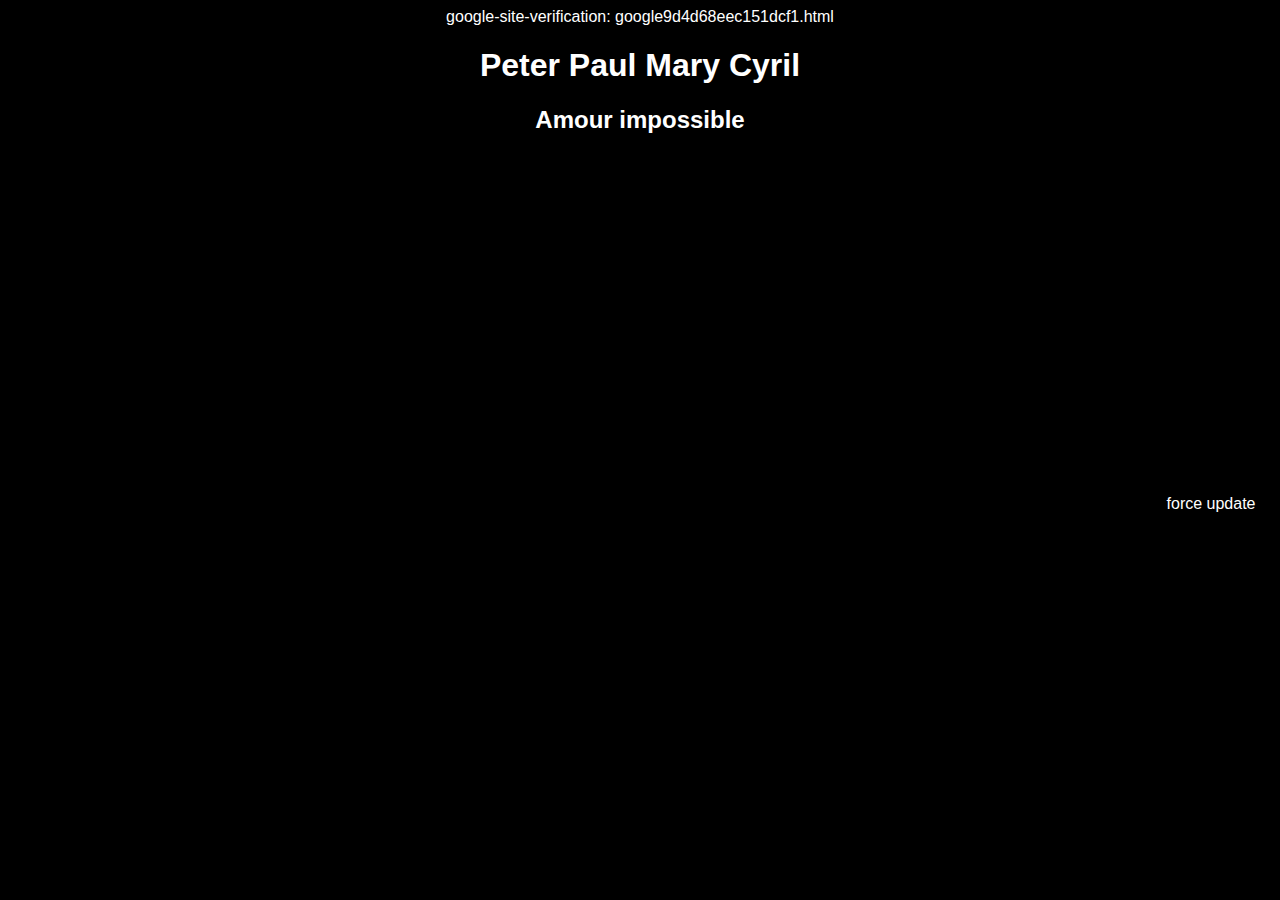
<file: Index.html>
<!DOCTYPE html>
<html lang="fr">
<head>google-site-verification: google9d4d68eec151dcf1.html
<meta charset="UTF-8" />
<meta name="viewport" content="width=device-width, initial-scale=1" />
<title>Peter Paul Mary Cyril</title>
<style>
  body { background:#000; color:#fff; font-family:Arial,sans-serif; text-align:center; }
  iframe { width:90%; height:315px; margin:20px 0; }
</style>
</head>
<body>
<h1>Peter Paul Mary Cyril</h1>
<h2>Amour impossible</h2>
<iframe src="https://www.youtube.com/embed/G7d69SjBlT0" frameborder="0" allowfullscreen></iframe>
</body>
</html>
force update
</file>
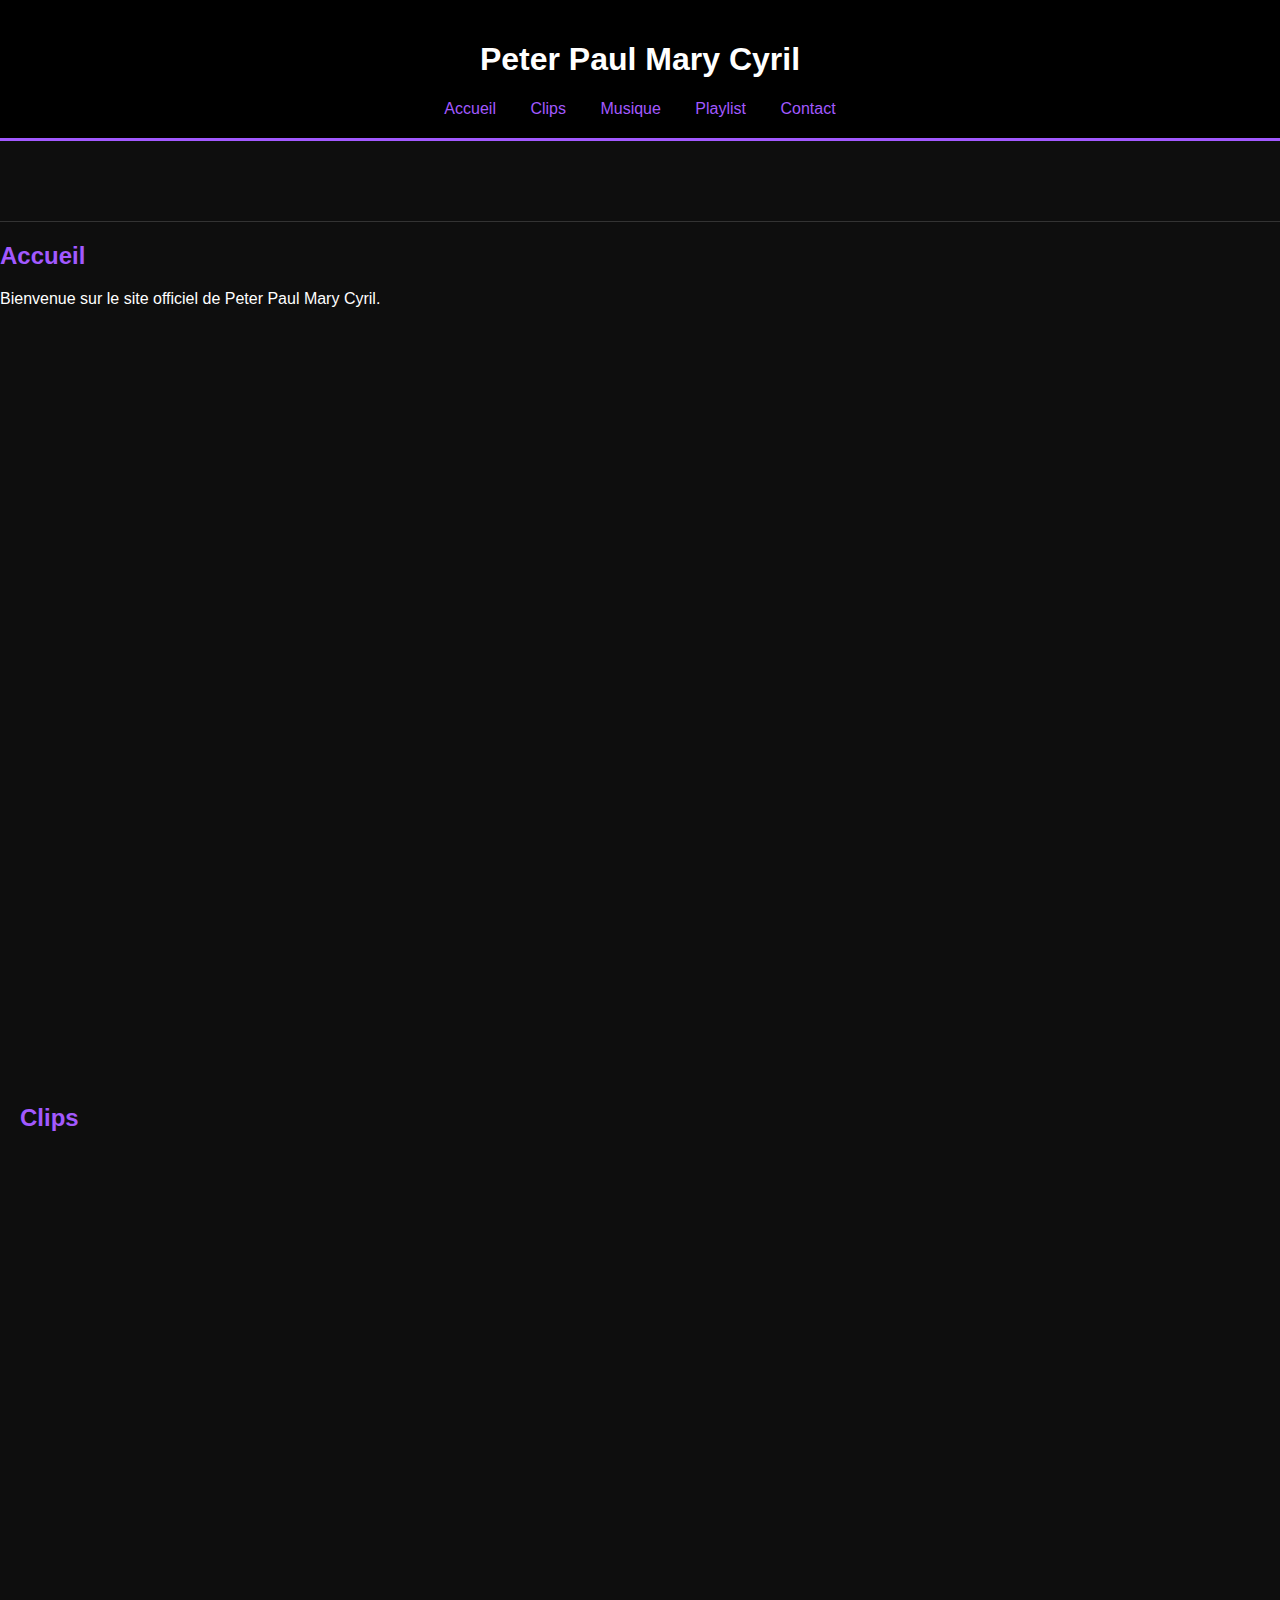
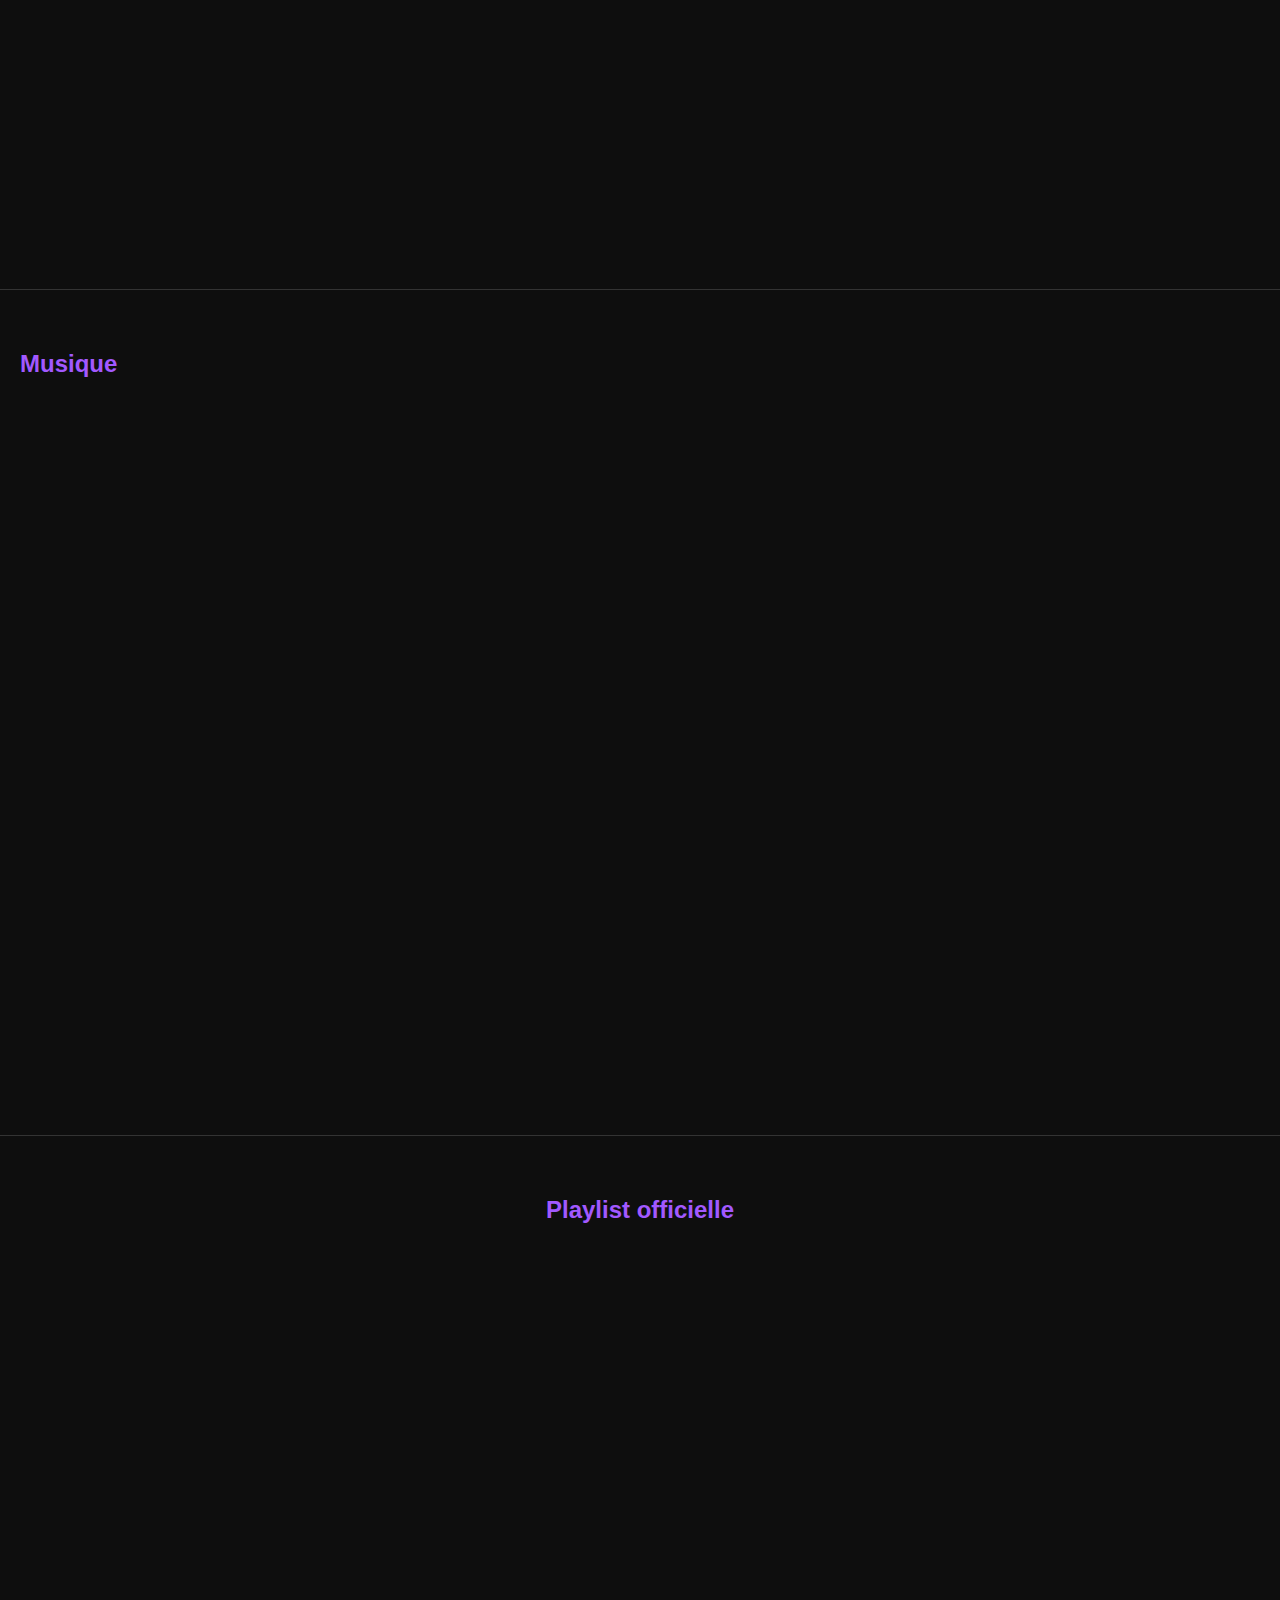
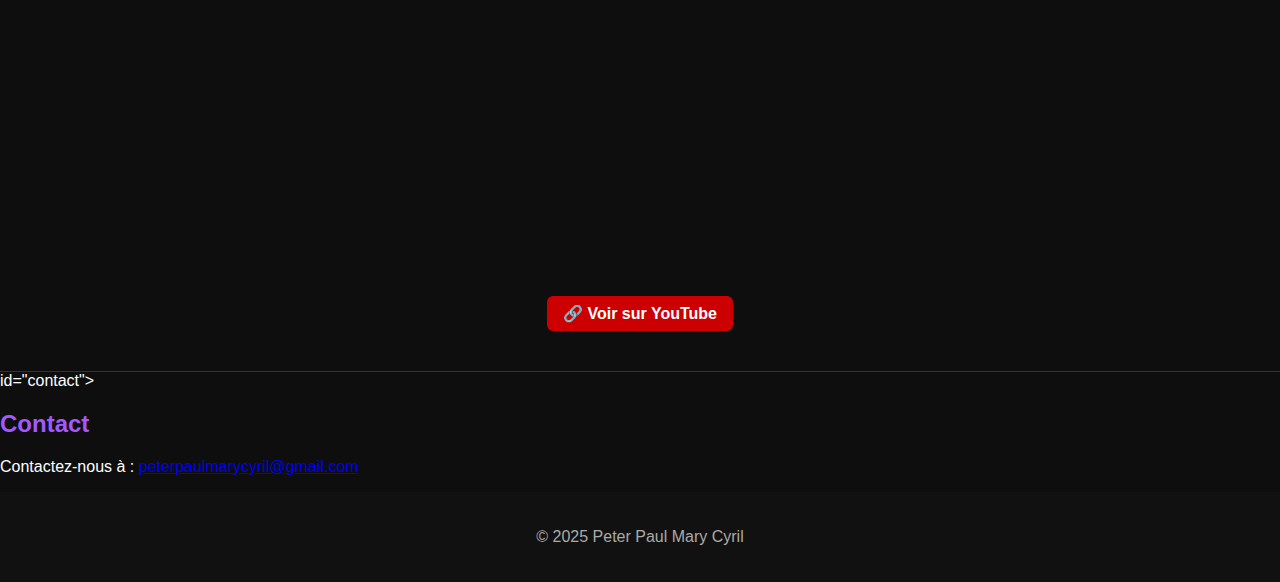
<file: index.html>
<!DOCTYPE html>
<html lang="fr">
<head>
    <!-- Google site verification -->
    <meta name="google-site-verification" content="TON_CODE_ICI" />
  <meta charset="UTF-8" />
  <meta name="viewport" content="width=device-width, initial-scale=1" />
  <title>Peter Paul Mary Cyril</title>
  <link rel="stylesheet" href="style.css" />
</head>
<body>
  <header>
    <h1>Peter Paul Mary Cyril</h1>
    <nav>
     <a href="#accueil" onclick="event.preventDefault(); document.getElementById('accueil').scrollIntoView({ behavior: 'smooth' });">Accueil</a>

      <a href="#clips">Clips</a>
      <a href="#musique">Musique</a>
      <a href="#Playlist">Playlist</a>
      <a href="#contact">Contact</a>
    </nav>
  </header>

  <section <section id="accueil">
  <!-- contenu -->
</section>

    <h2>Accueil</h2>
    <p>Bienvenue sur le site officiel de Peter Paul Mary Cyril.</p>
    <div class="video-container">
      <iframe src="https://www.youtube.com/embed/G7d69SjBlT0" frameborder="0" allowfullscreen></iframe>
    </div>
  </section>

  <section id="clips">
    <h2>Clips</h2>
    <div class="video-container">
      <iframe src="https://www.youtube.com/embed/552jSVgbC44" frameborder="0" allowfullscreen></iframe>
    </div>
  </section>

  <section id="musique">
    <h2>Musique</h2>
    <div class="video-container">
      <iframe src="https://youtube.com/embed/96izErC7r1c" frameborder="0" allowfullscreen></iframe>
    </div>
  </section>

  <section id="playlist">
<h2 style="text-align: center;">Playlist officielle </h2>
<div style="display: flex; flex-direction: column; align-items: center;">
  <iframe 
    style="max-width: 100%; width: 90vw; height: 50vw; border: none;"
    src="https://www.youtube.com/embed/videoseries?list=PLlwDs-gjias6tX5Af6TIT8cpBZqr_eNlA"
    title="Peter Paul Mary Cyril - Playlist "
    allow="accelerometer; autoplay; clipboard-write; encrypted-media; gyroscope; picture-in-picture"
    allowfullscreen>
  </iframe>
  <a 
    href="https://www.youtube.com/embed/videoseries?list=PLlwDs-gjias6tX5Af6TIT8cpBZqr_eNlA" 
    target="_blank"
    style="margin-top: 12px; text-decoration: none; color: white; background-color: #cc0000; padding: 8px 16px; border-radius: 6px; font-weight: bold;"
  >
    🔗 Voir sur YouTube
  </a>
</div>
  </section>
</iframe>
  </section> id="contact">
    <h2>Contact</h2>
    <p>Contactez-nous à : <a href="mailto:peterpaulmarycyril@gmail.com">peterpaulmarycyril@gmail.com</a></p>
 </div>
 </section>

  <footer>
    <p>© 2025 Peter Paul Mary Cyril</p>
  </footer>
</body>
</html>
</file>
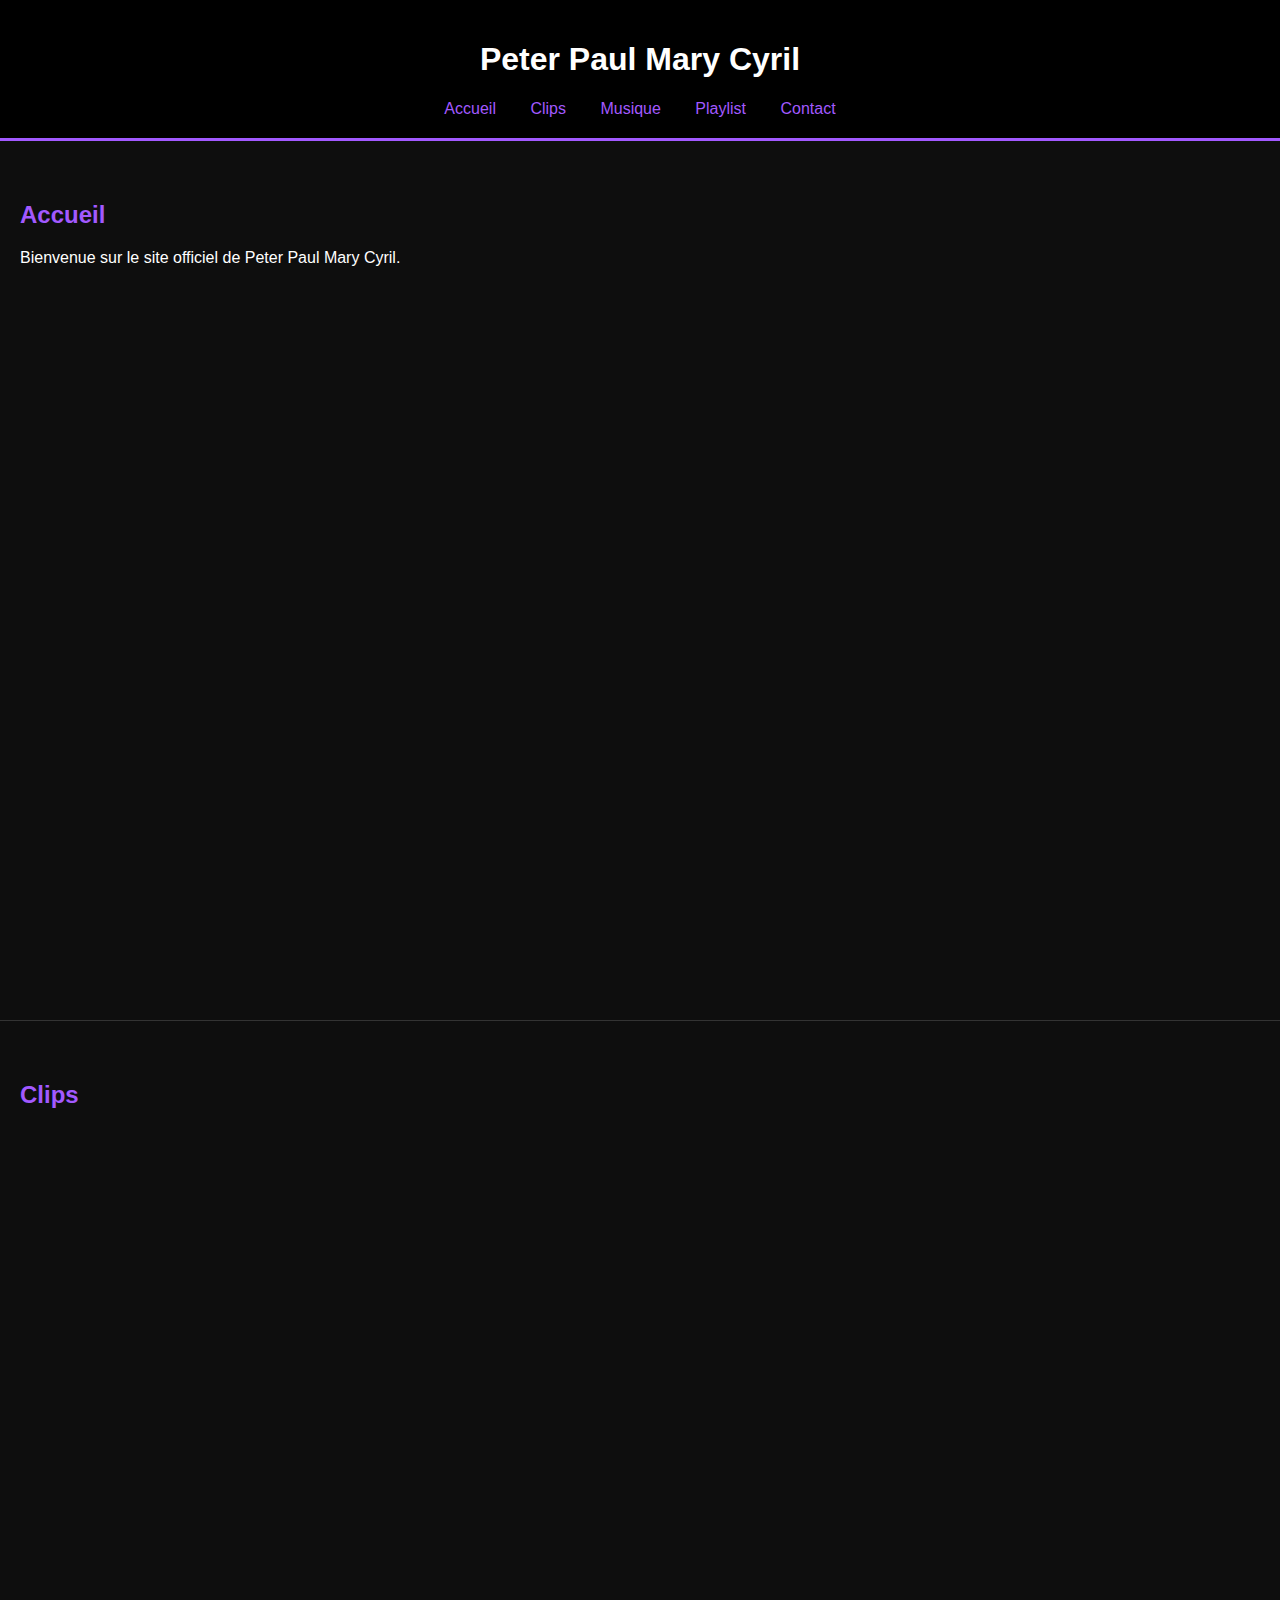
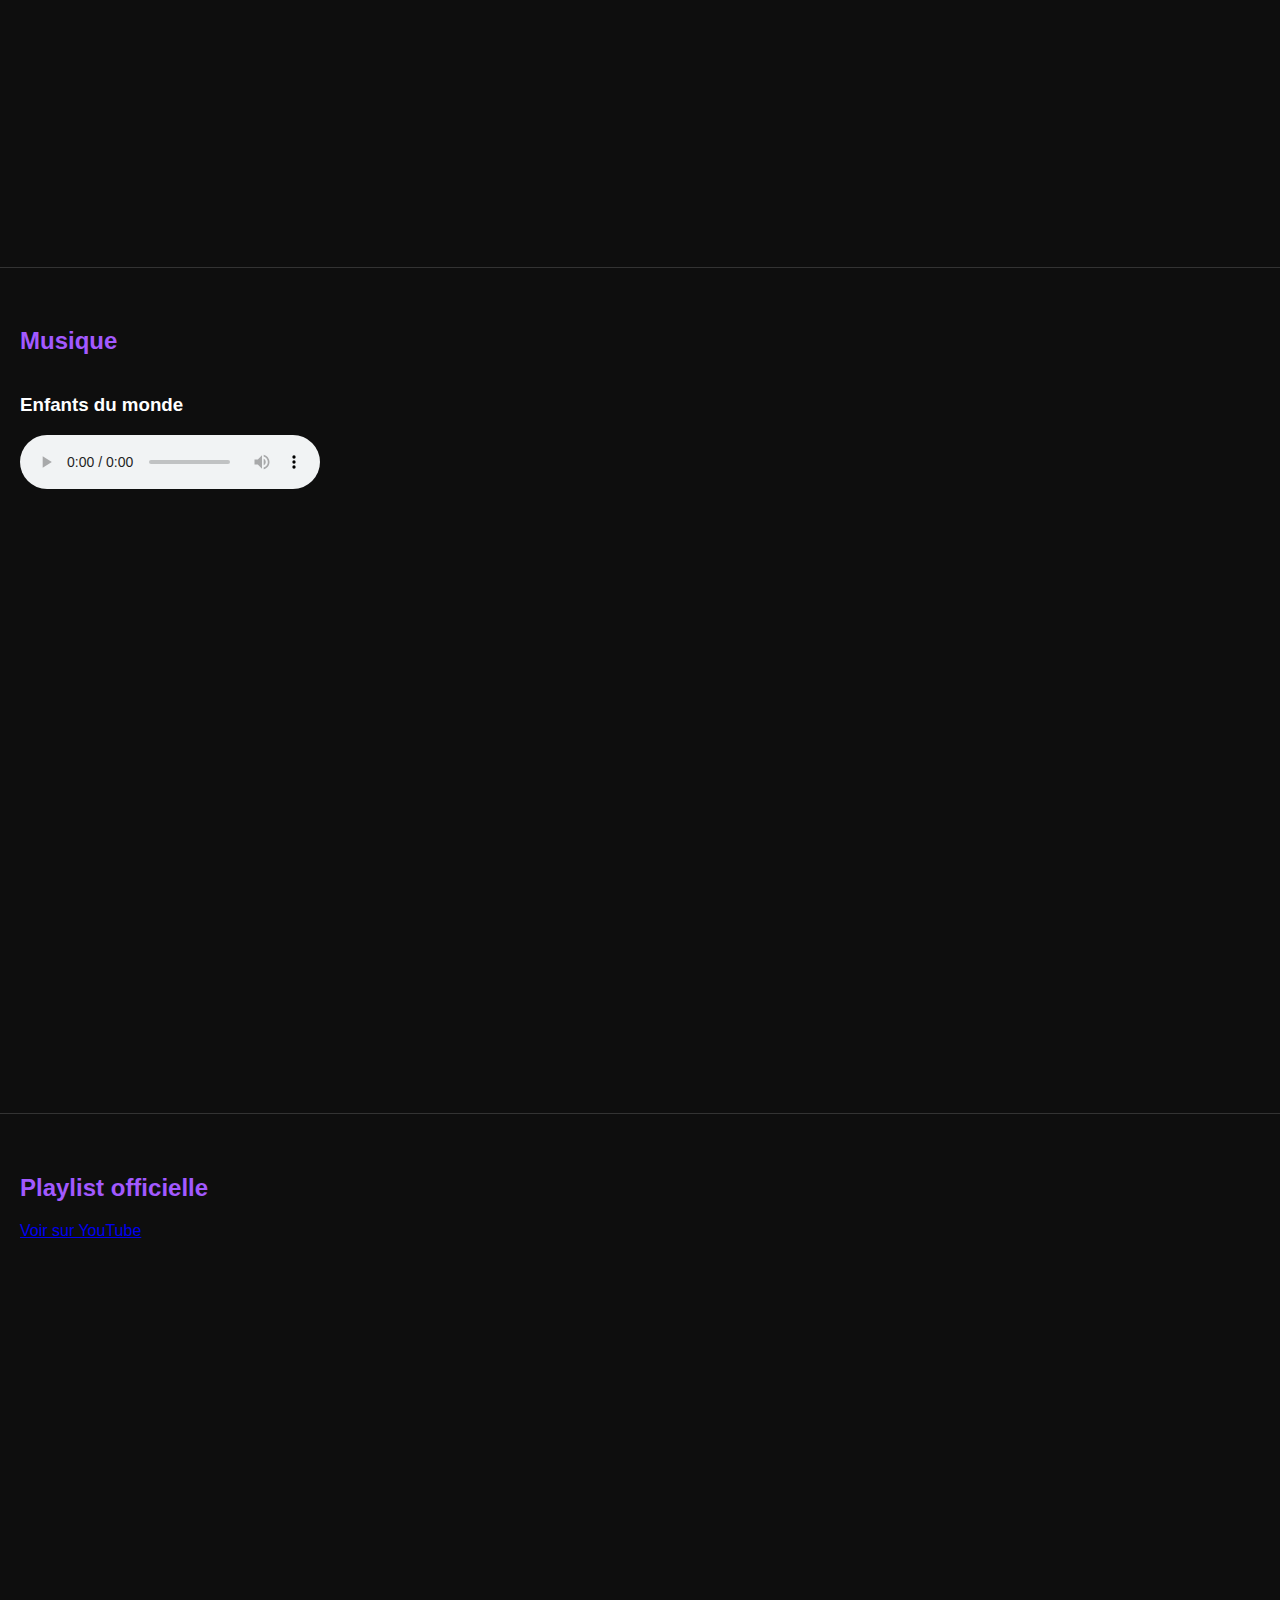
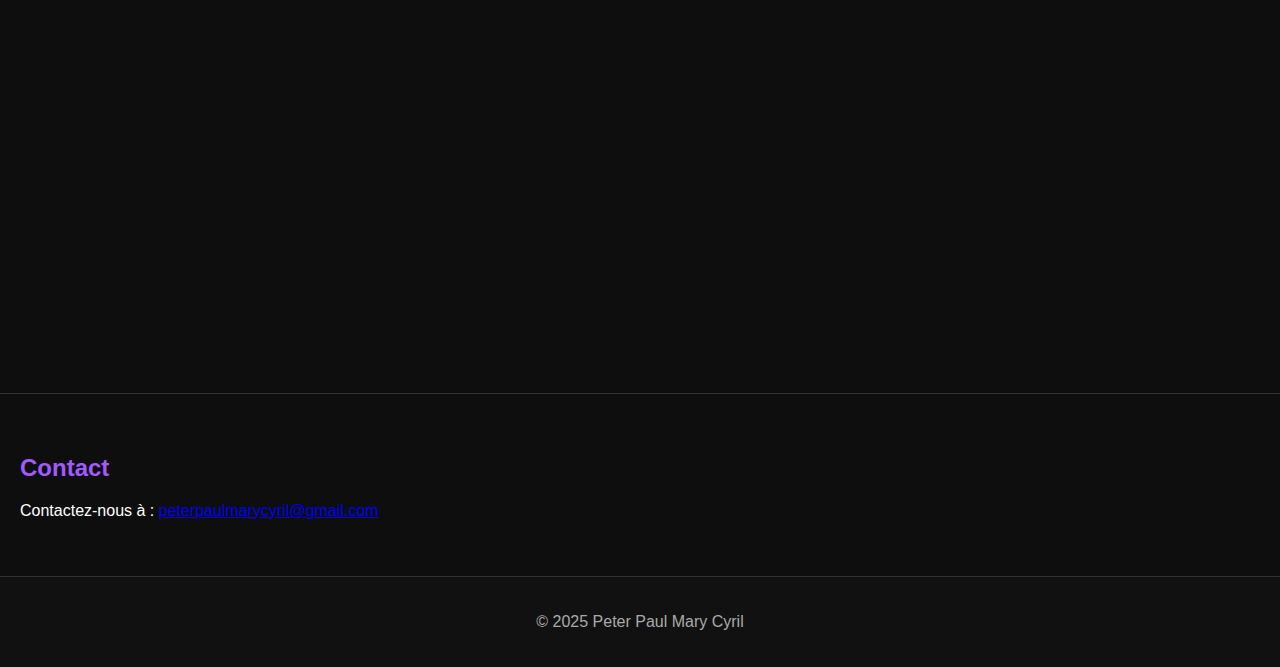
<file: index 10.html>
<!DOCTYPE html>
<html lang="fr">
<head>
  <meta charset="UTF-8" />
  <meta name="viewport" content="width=device-width, initial-scale=1" />
  <title>Peter Paul Mary Cyril</title>
  <link rel="stylesheet" href="style.css" />
</head>
<body>
  <header>
    <h1>Peter Paul Mary Cyril</h1>
    <nav>
      <a href="#accueil">Accueil</a>
      <a href="#clips">Clips</a>
      <a href="#musique">Musique</a>
      <a href="#playlist">Playlist</a>
      <a href="#contact">Contact</a>
    </nav>
  </header>

  <section id="accueil">
    <h2>Accueil</h2>
    <p>Bienvenue sur le site officiel de Peter Paul Mary Cyril.</p>
    <div class="video-container">
      <iframe src="https://www.youtube.com/embed/G7d69SjBlT0" frameborder="0" allowfullscreen></iframe>
    </div>
  </section>

  <section id="clips">
    <h2>Clips</h2>
    <div class="video-container">
      <iframe src="https://www.youtube.com/embed/552jSVgbC44" frameborder="0" allowfullscreen></iframe>
    </div>
  </section>

  <section id="musique">
    <h2>Musique</h2>
    <div class="audio-container">
      <h3>Enfants du monde</h3>
      <audio controls src="https://ppmc-audio.s3.eu-west-3.amazonaws.com/enfants_du_monde.mp3"></audio>
    </div>
  </section>

  <section id="playlist">
    <h2>Playlist officielle</h2>
    <p><a class="yt-button" href="https://youtube.com/playlist?list=PLlwDs-gjias4Pqx-XJlVI9arp4NWJQQop" target="_blank">Voir sur YouTube</a></p>
    <div class="video-container">
      <iframe 
        src="https://www.youtube.com/embed/videoseries?list=PLlwDs-gjias4Pqx-XJlVI9arp4NWJQQop" 
        frameborder="0" 
        allow="accelerometer; autoplay; clipboard-write; encrypted-media; gyroscope; picture-in-picture" 
        allowfullscreen>
      </iframe>
    </div>
  </section>

  <section id="contact">
    <h2>Contact</h2>
    <p>Contactez-nous à : <a href="mailto:peterpaulmarycyril@gmail.com">peterpaulmarycyril@gmail.com</a></p>
  </section>

  <footer>
    <p>© 2025 Peter Paul Mary Cyril</p>
  </footer>
</body>
</html>
</file>
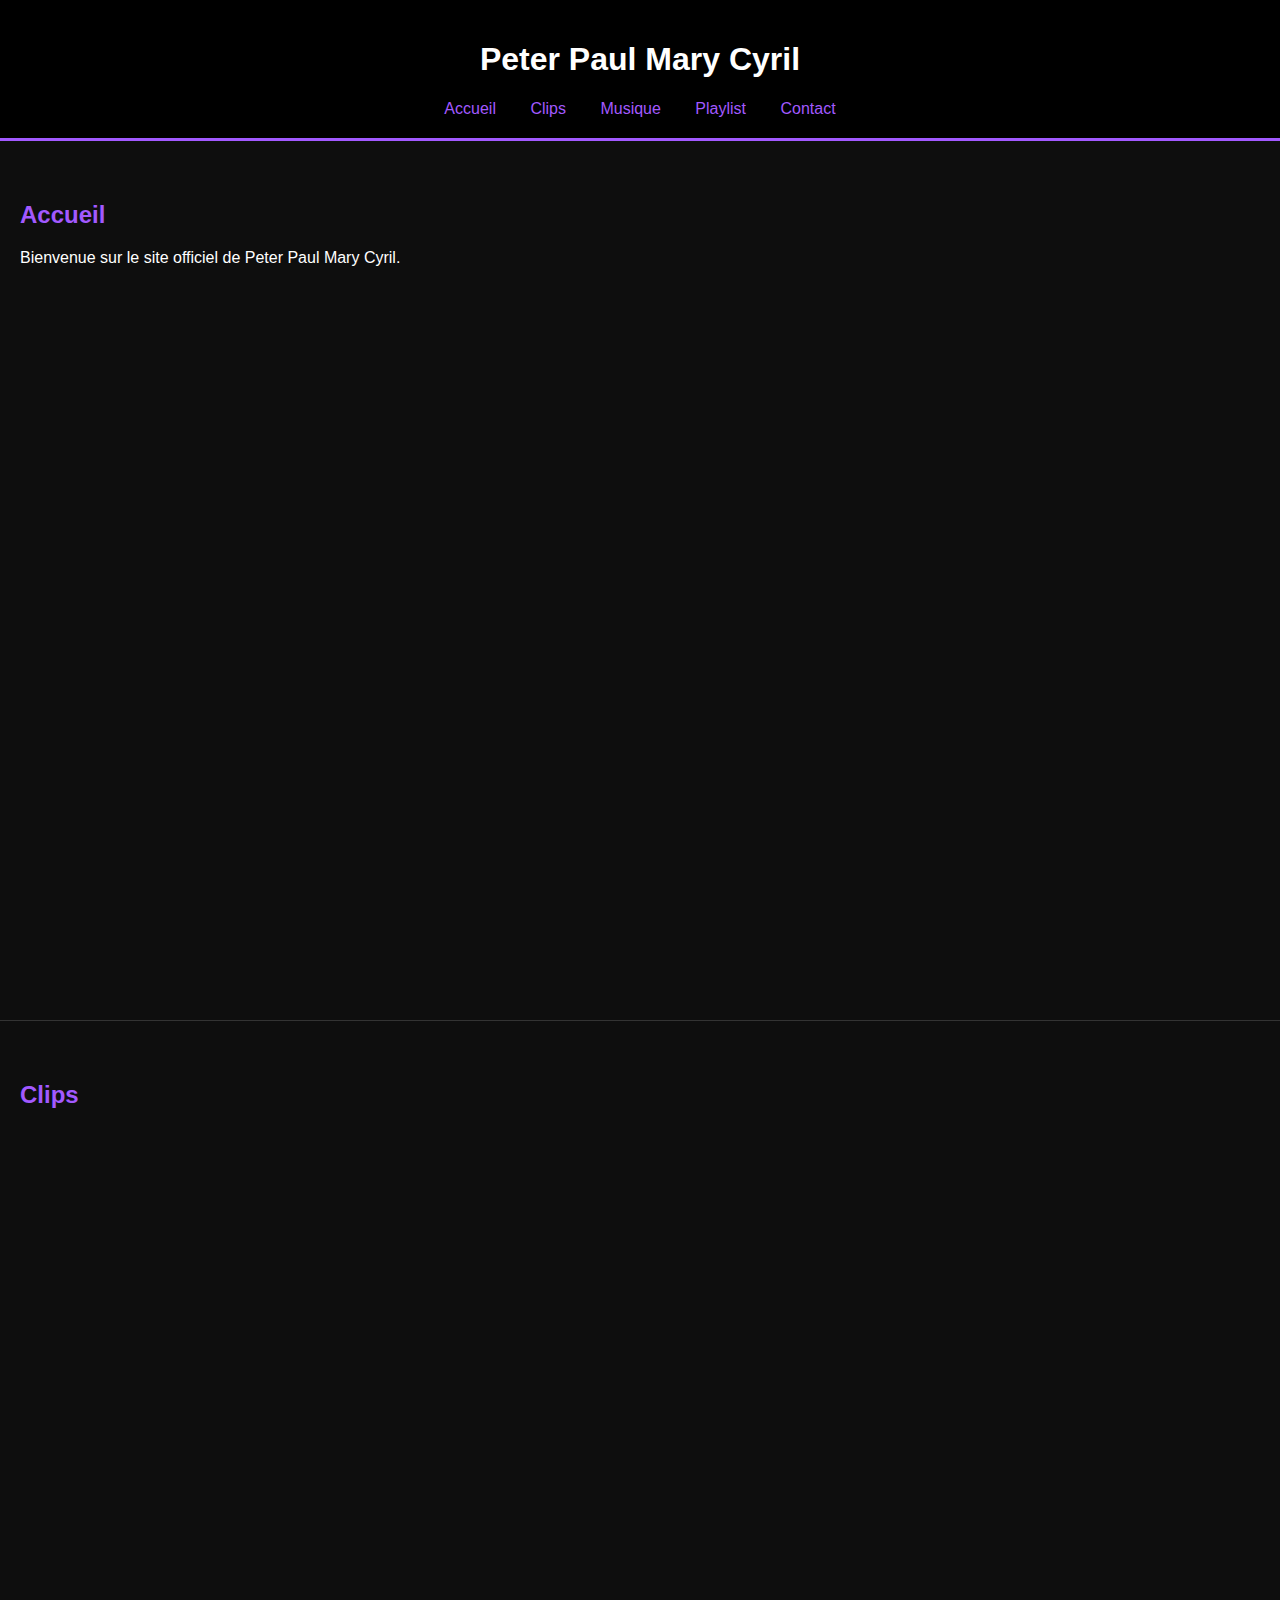
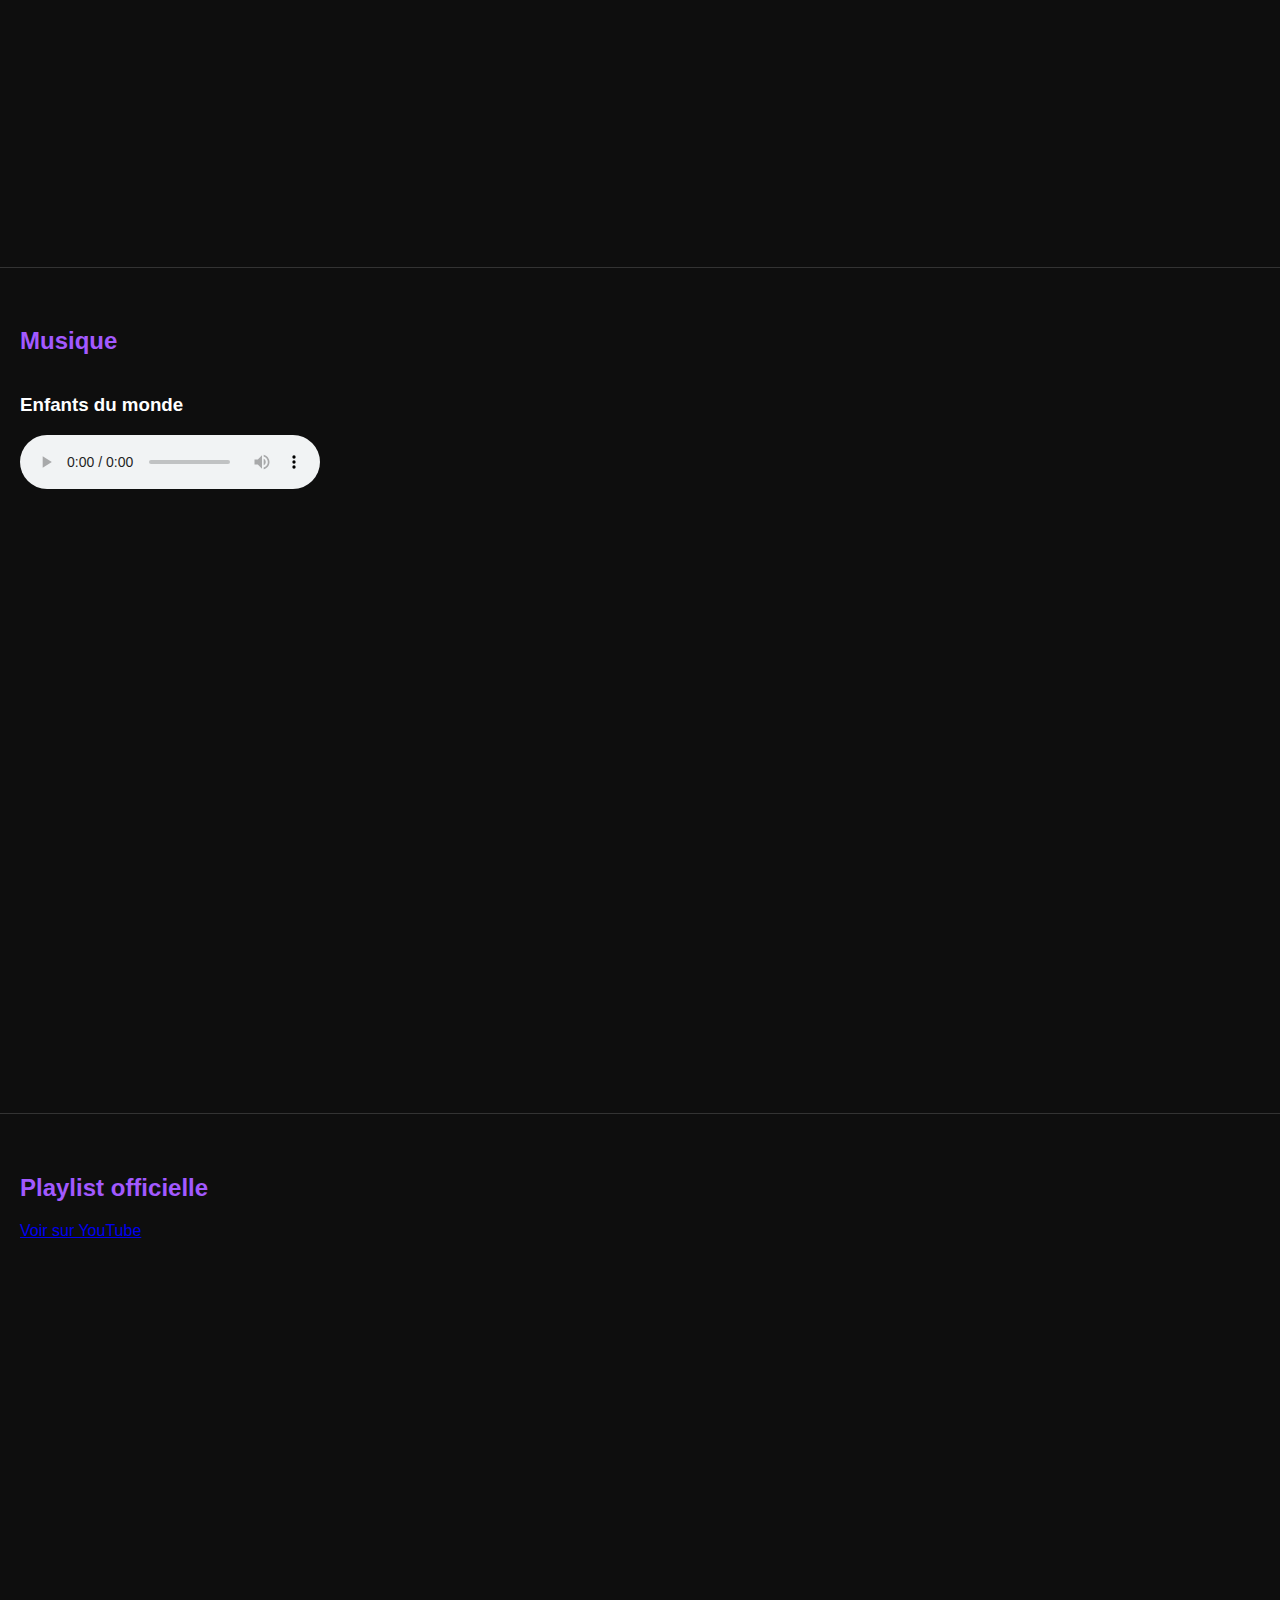
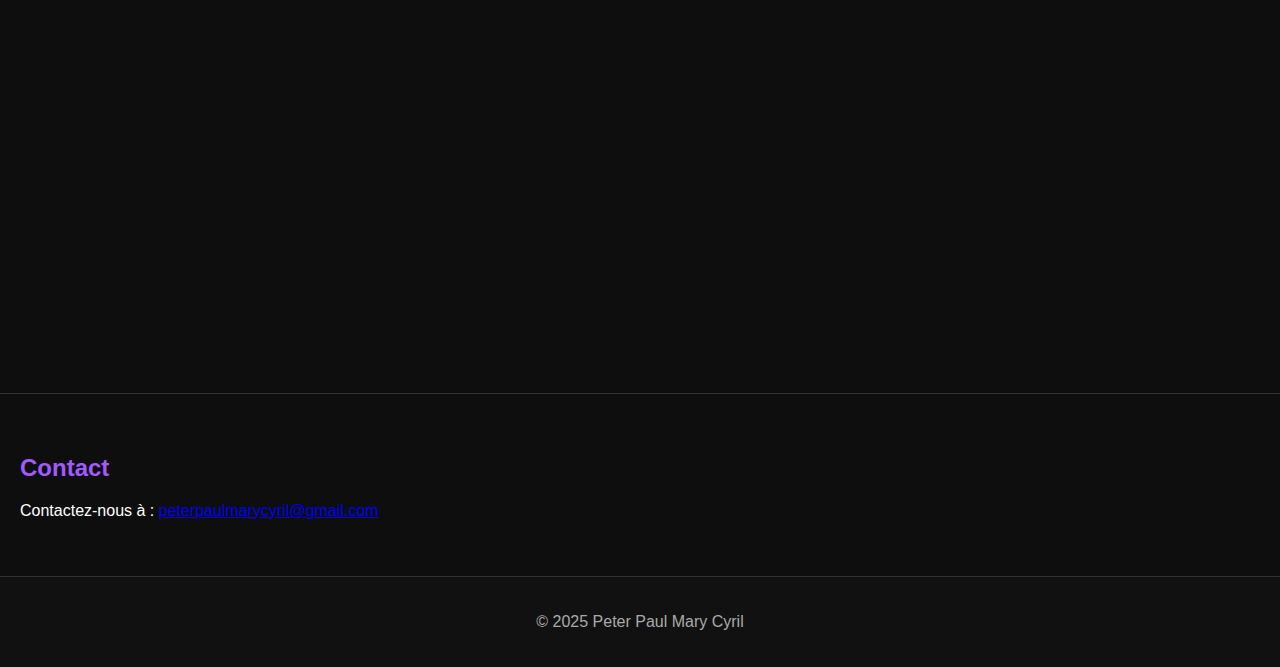
<file: index 11.html>
<!DOCTYPE html>
<html lang="fr">
<head>
  <meta charset="UTF-8" />
  <meta name="viewport" content="width=device-width, initial-scale=1" />
  <title>Peter Paul Mary Cyril</title>
  <link rel="stylesheet" href="style.css" />
</head>
<body>
  <header>
    <h1>Peter Paul Mary Cyril</h1>
    <nav>
      <a href="#accueil">Accueil</a>
      <a href="#clips">Clips</a>
      <a href="#musique">Musique</a>
      <a href="#playlist">Playlist</a>
      <a href="#contact">Contact</a>
    </nav>
  </header>

  <section id="accueil">
    <h2>Accueil</h2>
    <p>Bienvenue sur le site officiel de Peter Paul Mary Cyril.</p>
    <div class="video-container">
      <iframe src="https://www.youtube.com/embed/G7d69SjBlT0" frameborder="0" allowfullscreen></iframe>
    </div>
  </section>

  <section id="clips">
    <h2>Clips</h2>
    <div class="video-container">
      <iframe src="https://www.youtube.com/embed/552jSVgbC44" frameborder="0" allowfullscreen></iframe>
    </div>
  </section>

  <section id="musique">
    <h2>Musique</h2>
    <div class="audio-container">
      <h3>Enfants du monde</h3>
      <audio controls src="https://peterpaulmarycyril.s3.eu-west-3.amazonaws.com/enfants_du_monde.mp3"></audio>
    </div>
  </section>

  <section id="playlist">
    <h2>Playlist officielle</h2>
    <p><a class="yt-button" href="https://youtube.com/playlist?list=PLlwDs-gjias4Pqx-XJlVI9arp4NWJQQop" target="_blank">Voir sur YouTube</a></p>
    <div class="video-container">
      <iframe 
        src="https://www.youtube.com/embed/videoseries?list=PLlwDs-gjias4Pqx-XJlVI9arp4NWJQQop" 
        frameborder="0" 
        allow="accelerometer; autoplay; clipboard-write; encrypted-media; gyroscope; picture-in-picture" 
        allowfullscreen>
      </iframe>
    </div>
  </section>

  <section id="contact">
    <h2>Contact</h2>
    <p>Contactez-nous à : <a href="mailto:peterpaulmarycyril@gmail.com">peterpaulmarycyril@gmail.com</a></p>
  </section>

  <footer>
    <p>© 2025 Peter Paul Mary Cyril</p>
  </footer>
</body>
</html>
</file>
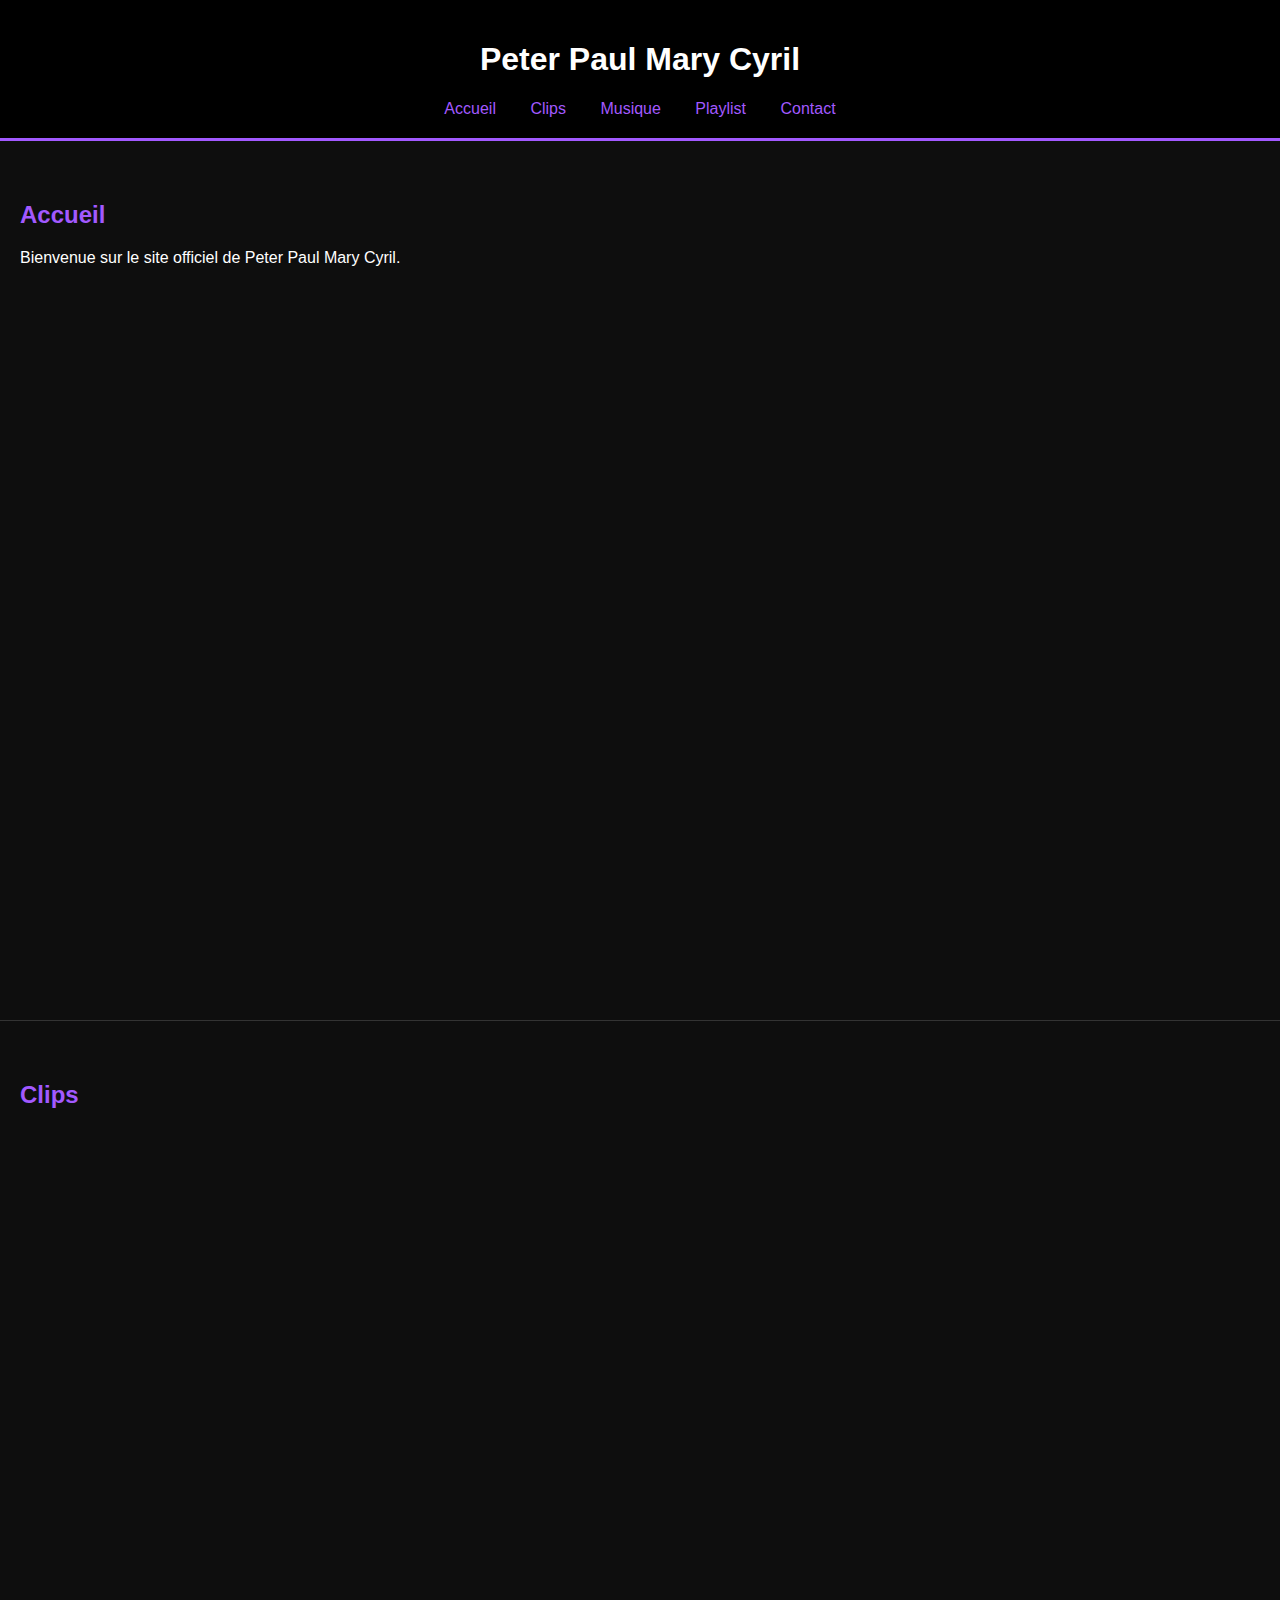
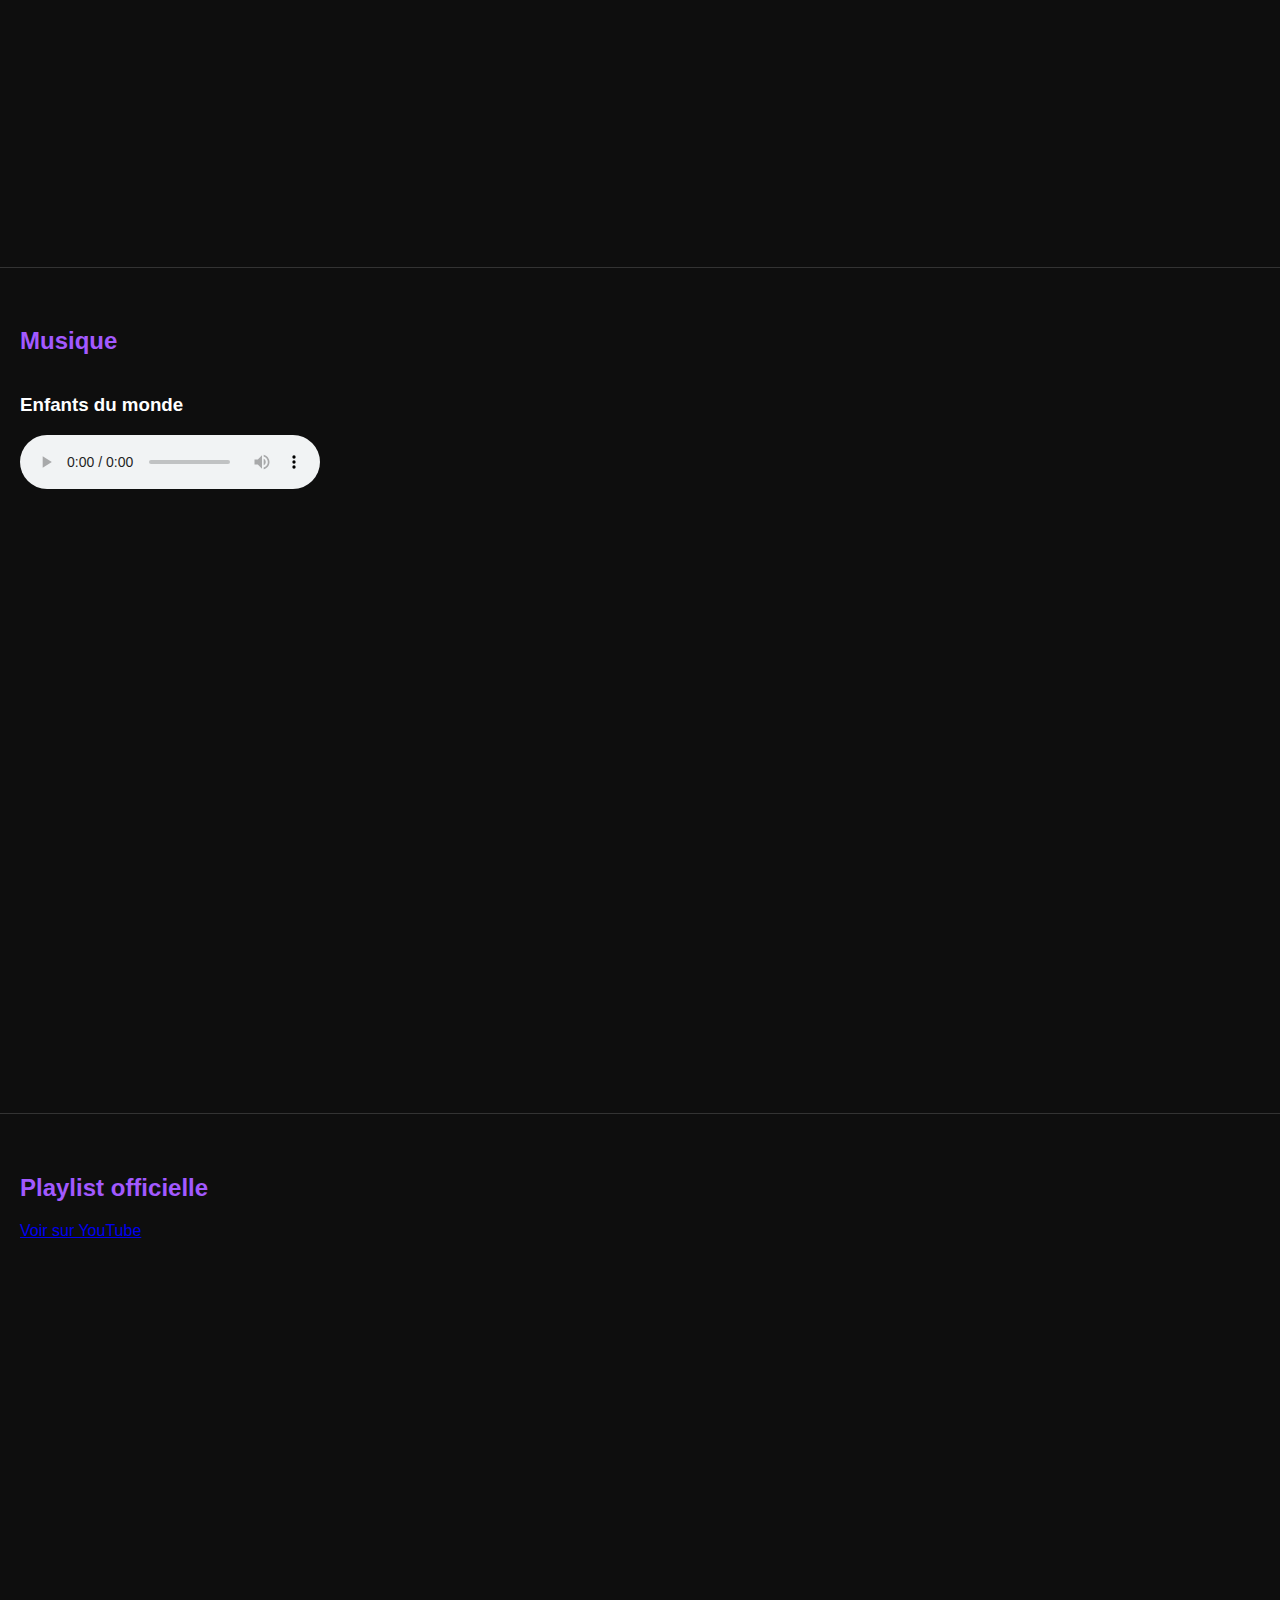
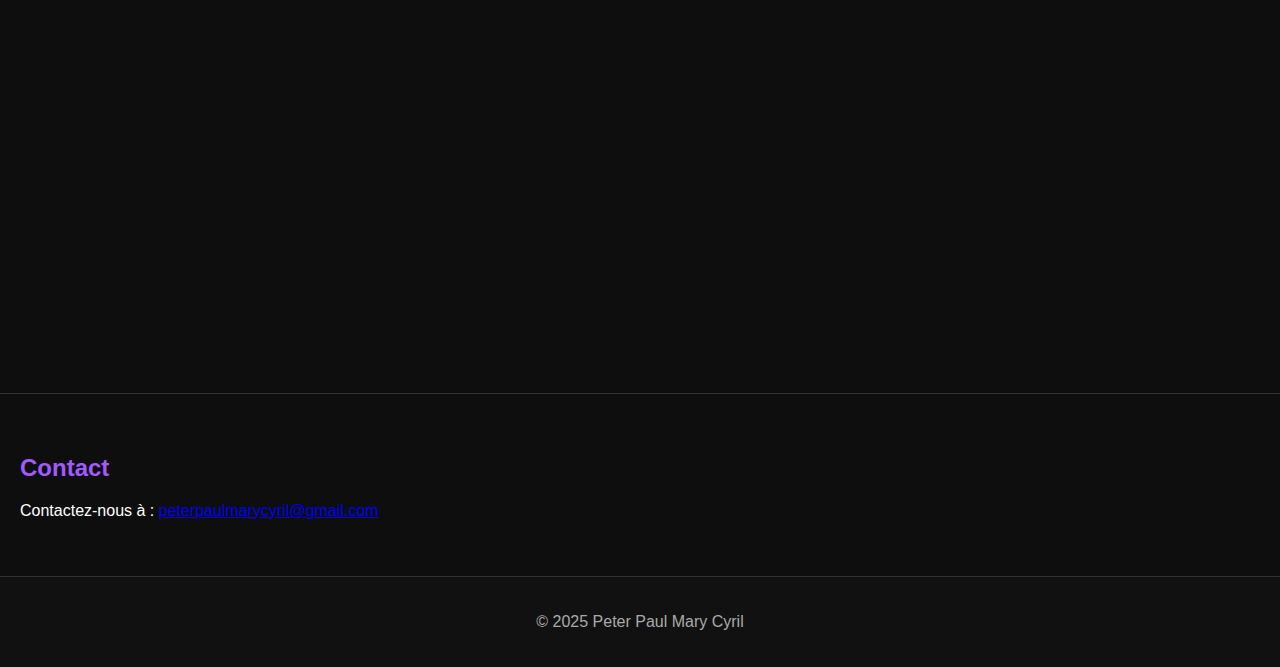
<file: index 12.html>
<!DOCTYPE html>
<html lang="fr">
<head>
  <meta charset="UTF-8" />
  <meta name="viewport" content="width=device-width, initial-scale=1" />
  <title>Peter Paul Mary Cyril</title>
  <link rel="stylesheet" href="style.css" />
</head>
<body>
  <header>
    <h1>Peter Paul Mary Cyril</h1>
    <nav>
      <a href="#accueil">Accueil</a>
      <a href="#clips">Clips</a>
      <a href="#musique">Musique</a>
      <a href="#playlist">Playlist</a>
      <a href="#contact">Contact</a>
    </nav>
  </header>

  <section id="accueil">
    <h2>Accueil</h2>
    <p>Bienvenue sur le site officiel de Peter Paul Mary Cyril.</p>
    <div class="video-container">
      <iframe src="https://www.youtube.com/embed/G7d69SjBlT0" frameborder="0" allowfullscreen></iframe>
    </div>
  </section>

  <section id="clips">
    <h2>Clips</h2>
    <div class="video-container">
      <iframe src="https://www.youtube.com/embed/552jSVgbC44" frameborder="0" allowfullscreen></iframe>
    </div>
  </section>

  <section id="musique">
    <h2>Musique</h2>
    <div class="audio-container">
      <h3>Enfants du monde</h3>
      <audio controls>
        <source src="https://ppmc-audio-public.s3.eu-west-3.amazonaws.com/enfants_du_monde.mp3" type="audio/mpeg">
        Votre navigateur ne supporte pas l'audio HTML5.
      </audio>
    </div>
  </section>

  <section id="playlist">
    <h2>Playlist officielle</h2>
    <p><a class="yt-button" href="https://youtube.com/playlist?list=PLlwDs-gjias4Pqx-XJlVI9arp4NWJQQop" target="_blank">Voir sur YouTube</a></p>
    <div class="video-container">
      <iframe 
        src="https://www.youtube.com/embed/videoseries?list=PLlwDs-gjias4Pqx-XJlVI9arp4NWJQQop" 
        frameborder="0" 
        allow="accelerometer; autoplay; clipboard-write; encrypted-media; gyroscope; picture-in-picture" 
        allowfullscreen>
      </iframe>
    </div>
  </section>

  <section id="contact">
    <h2>Contact</h2>
    <p>Contactez-nous à : <a href="mailto:peterpaulmarycyril@gmail.com">peterpaulmarycyril@gmail.com</a></p>
  </section>

  <footer>
    <p>© 2025 Peter Paul Mary Cyril</p>
  </footer>
</body>
</html>
</file>
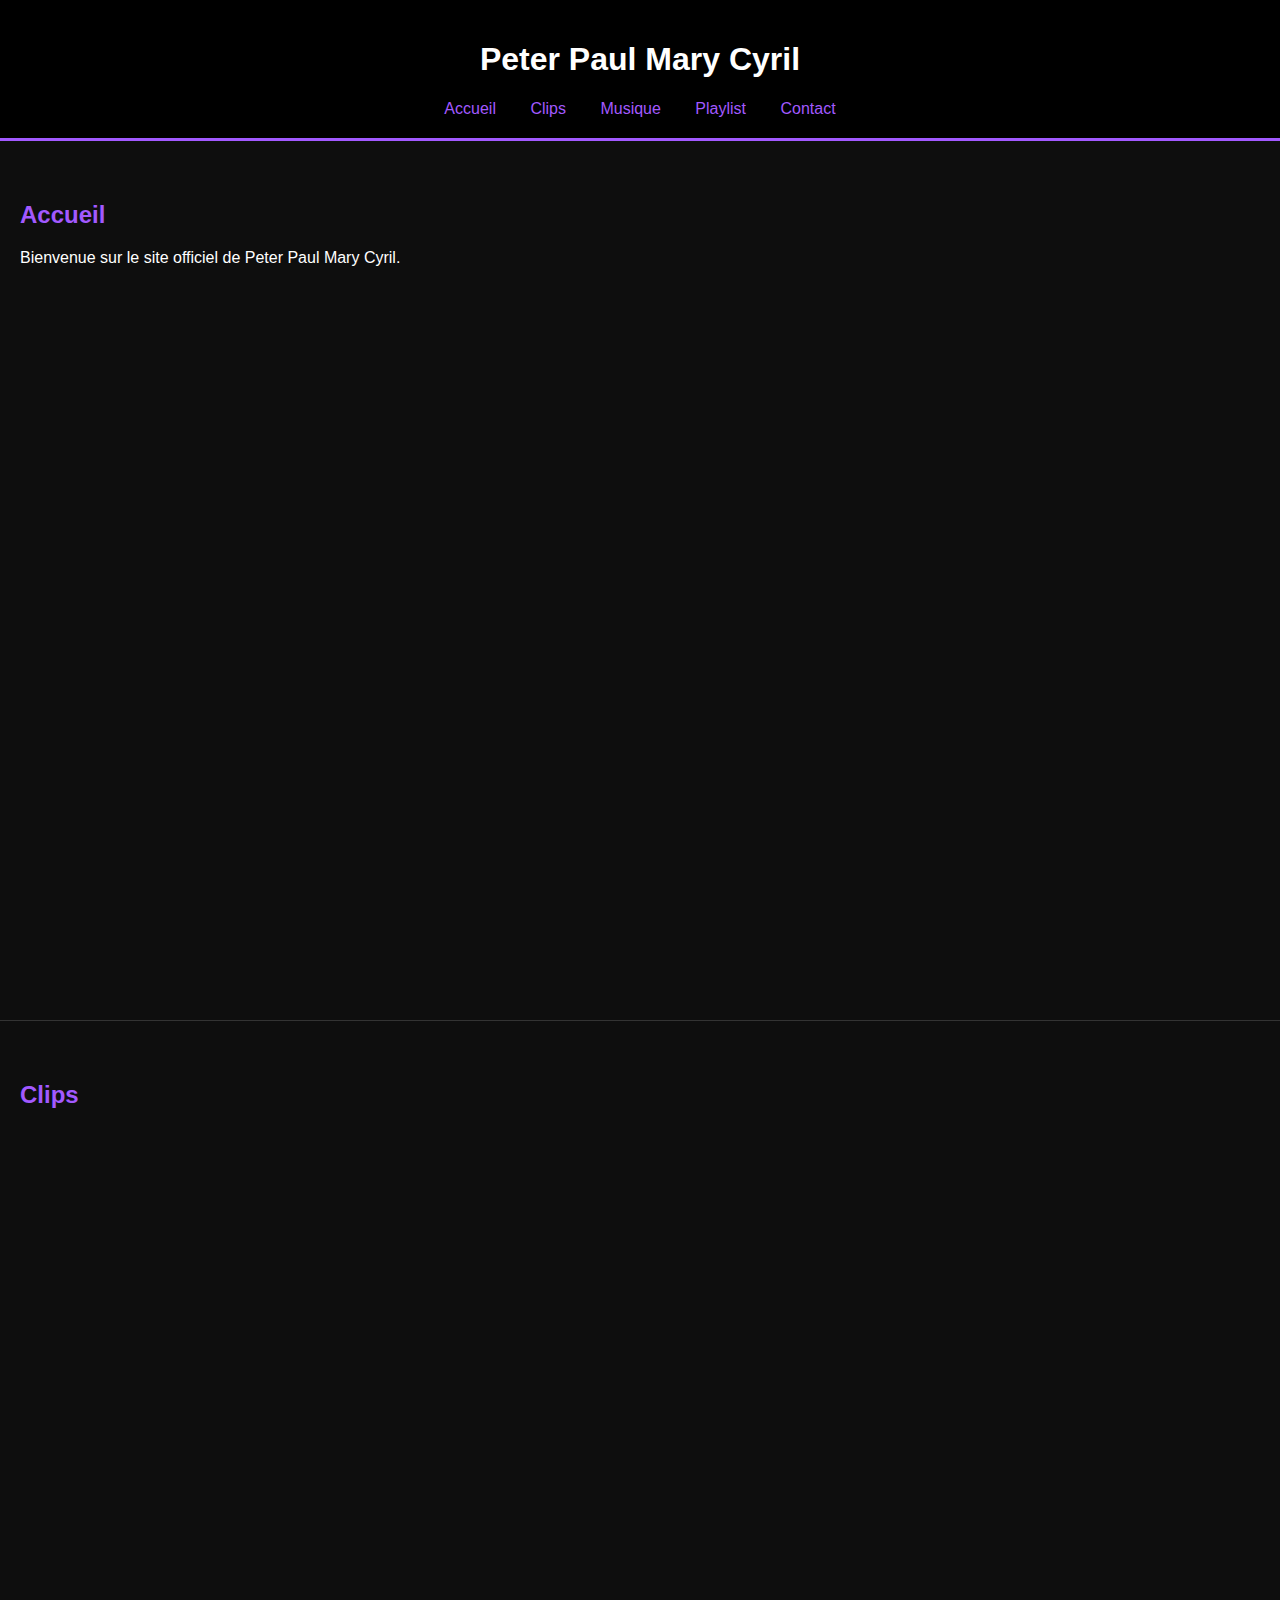
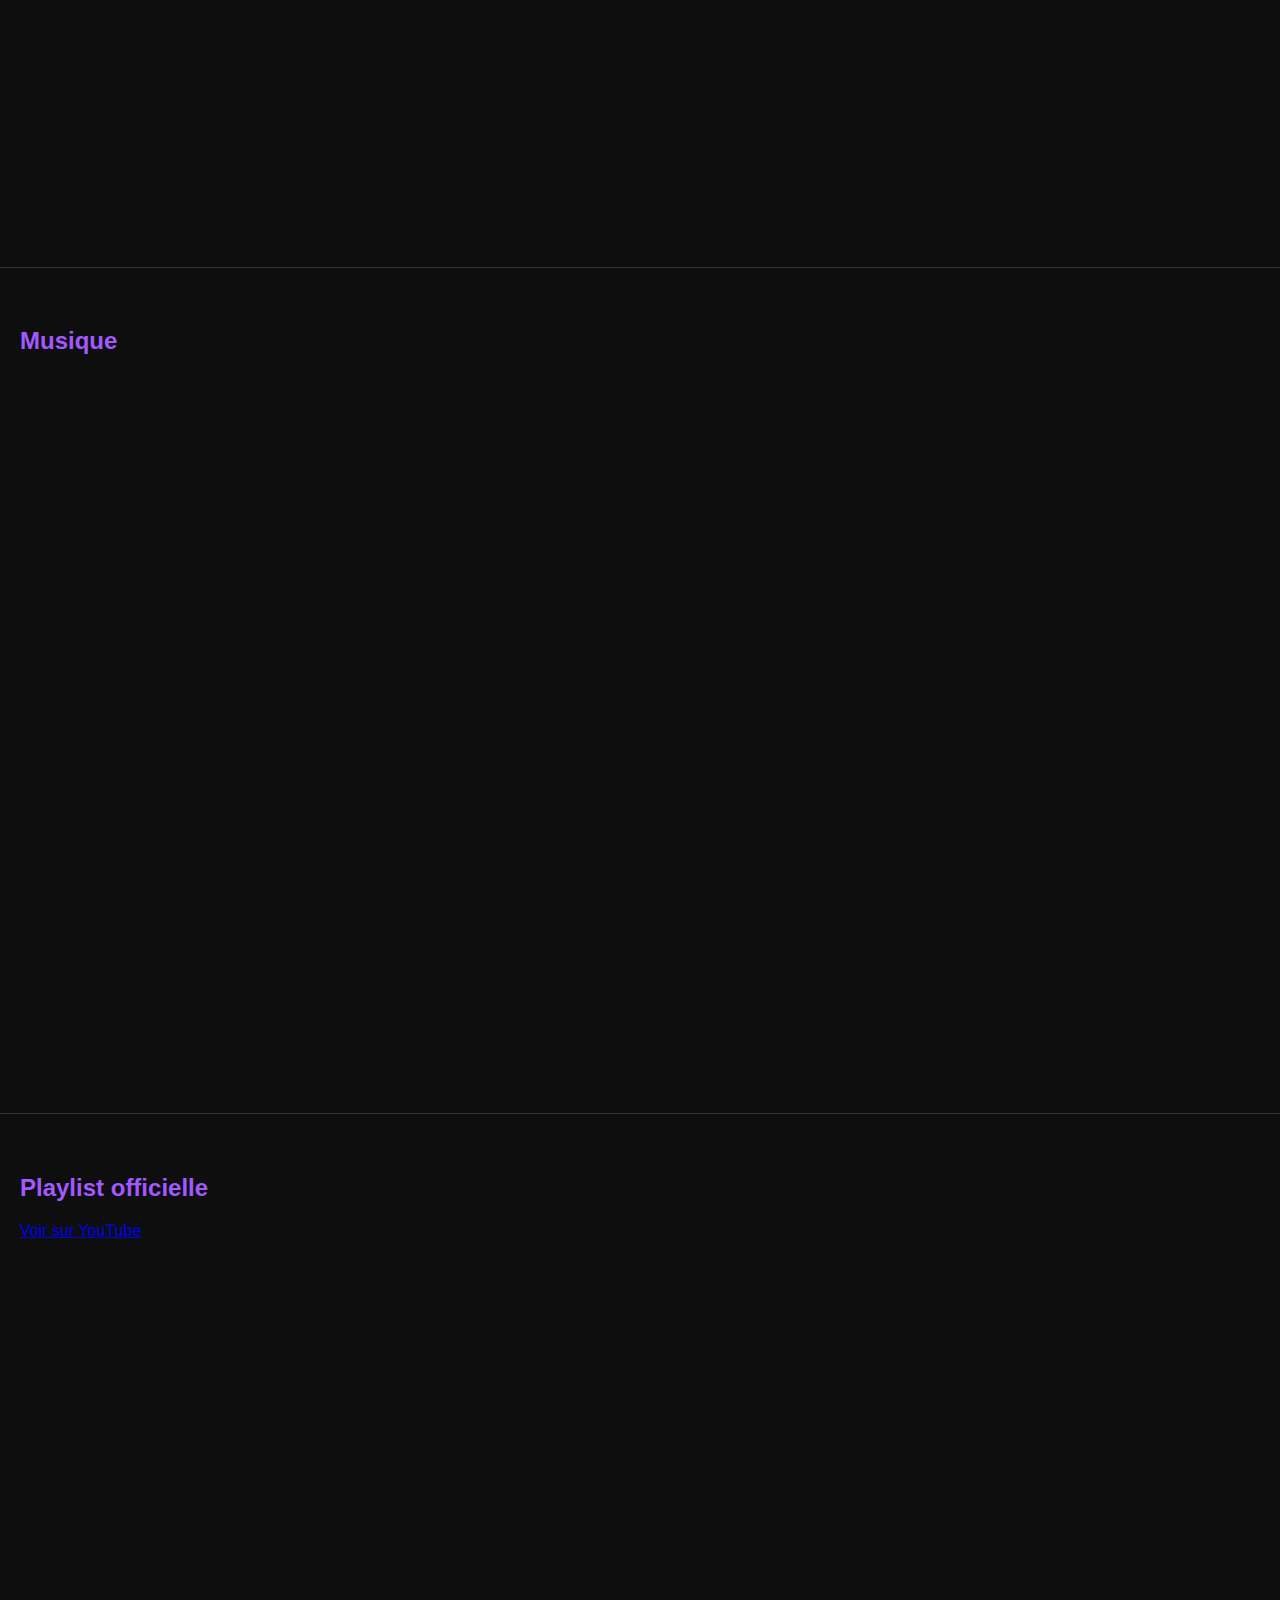
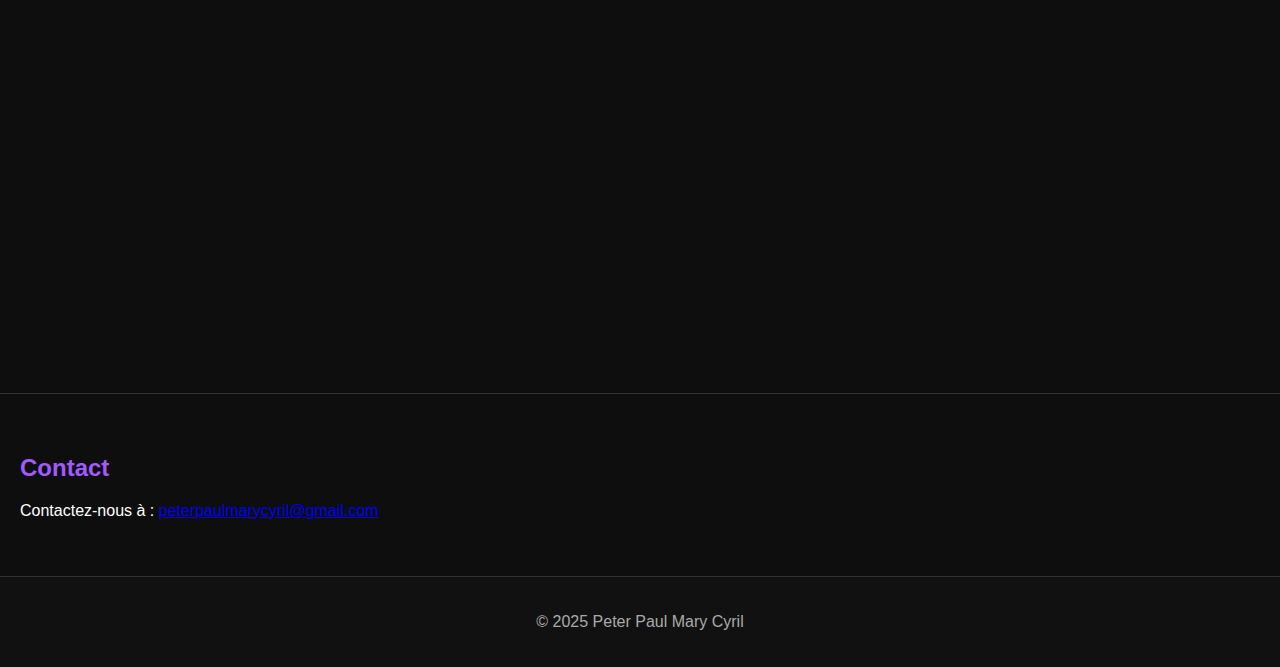
<file: index 13.html>
<!DOCTYPE html>
<html lang="fr">
<head>
  <meta charset="UTF-8" />
  <meta name="viewport" content="width=device-width, initial-scale=1" />
  <title>Peter Paul Mary Cyril</title>
  <link rel="stylesheet" href="style.css" />
</head>
<body>
  <header>
    <h1>Peter Paul Mary Cyril</h1>
    <nav>
      <a href="#accueil">Accueil</a>
      <a href="#clips">Clips</a>
      <a href="#musique">Musique</a>
      <a href="#playlist">Playlist</a>
      <a href="#contact">Contact</a>
    </nav>
  </header>

  <section id="accueil">
    <h2>Accueil</h2>
    <p>Bienvenue sur le site officiel de Peter Paul Mary Cyril.</p>
    <div class="video-container">
      <iframe src="https://www.youtube.com/embed/G7d69SjBlT0" frameborder="0" allowfullscreen></iframe>
    </div>
  </section>

  <section id="clips">
    <h2>Clips</h2>
    <div class="video-container">
      <iframe src="https://www.youtube.com/embed/552jSVgbC44" frameborder="0" allowfullscreen></iframe>
    </div>
  </section>

  <section id="musique">
    <h2>Musique</h2>
    <div class="video-container">
      <iframe
        src="https://www.youtube.com/embed/96izErC7r1c?rel=0&modestbranding=1"
        title="Enfants du monde – Peter Paul Mary Cyril"
        frameborder="0"
        allow="accelerometer; autoplay; encrypted-media; gyroscope; picture-in-picture"
        allowfullscreen>
      </iframe>
    </div>
  </section>

  <section id="playlist">
    <h2>Playlist officielle</h2>
    <p><a class="yt-button" href="https://youtube.com/playlist?list=PLlwDs-gjias4Pqx-XJlVI9arp4NWJQQop" target="_blank">Voir sur YouTube</a></p>
    <div class="video-container">
      <iframe 
        src="https://www.youtube.com/embed/videoseries?list=PLlwDs-gjias4Pqx-XJlVI9arp4NWJQQop" 
        frameborder="0" 
        allow="accelerometer; autoplay; clipboard-write; encrypted-media; gyroscope; picture-in-picture" 
        allowfullscreen>
      </iframe>
    </div>
  </section>

  <section id="contact">
    <h2>Contact</h2>
    <p>Contactez-nous à : <a href="mailto:peterpaulmarycyril@gmail.com">peterpaulmarycyril@gmail.com</a></p>
  </section>

  <footer>
    <p>© 2025 Peter Paul Mary Cyril</p>
  </footer>
</body>
</html>
</file>
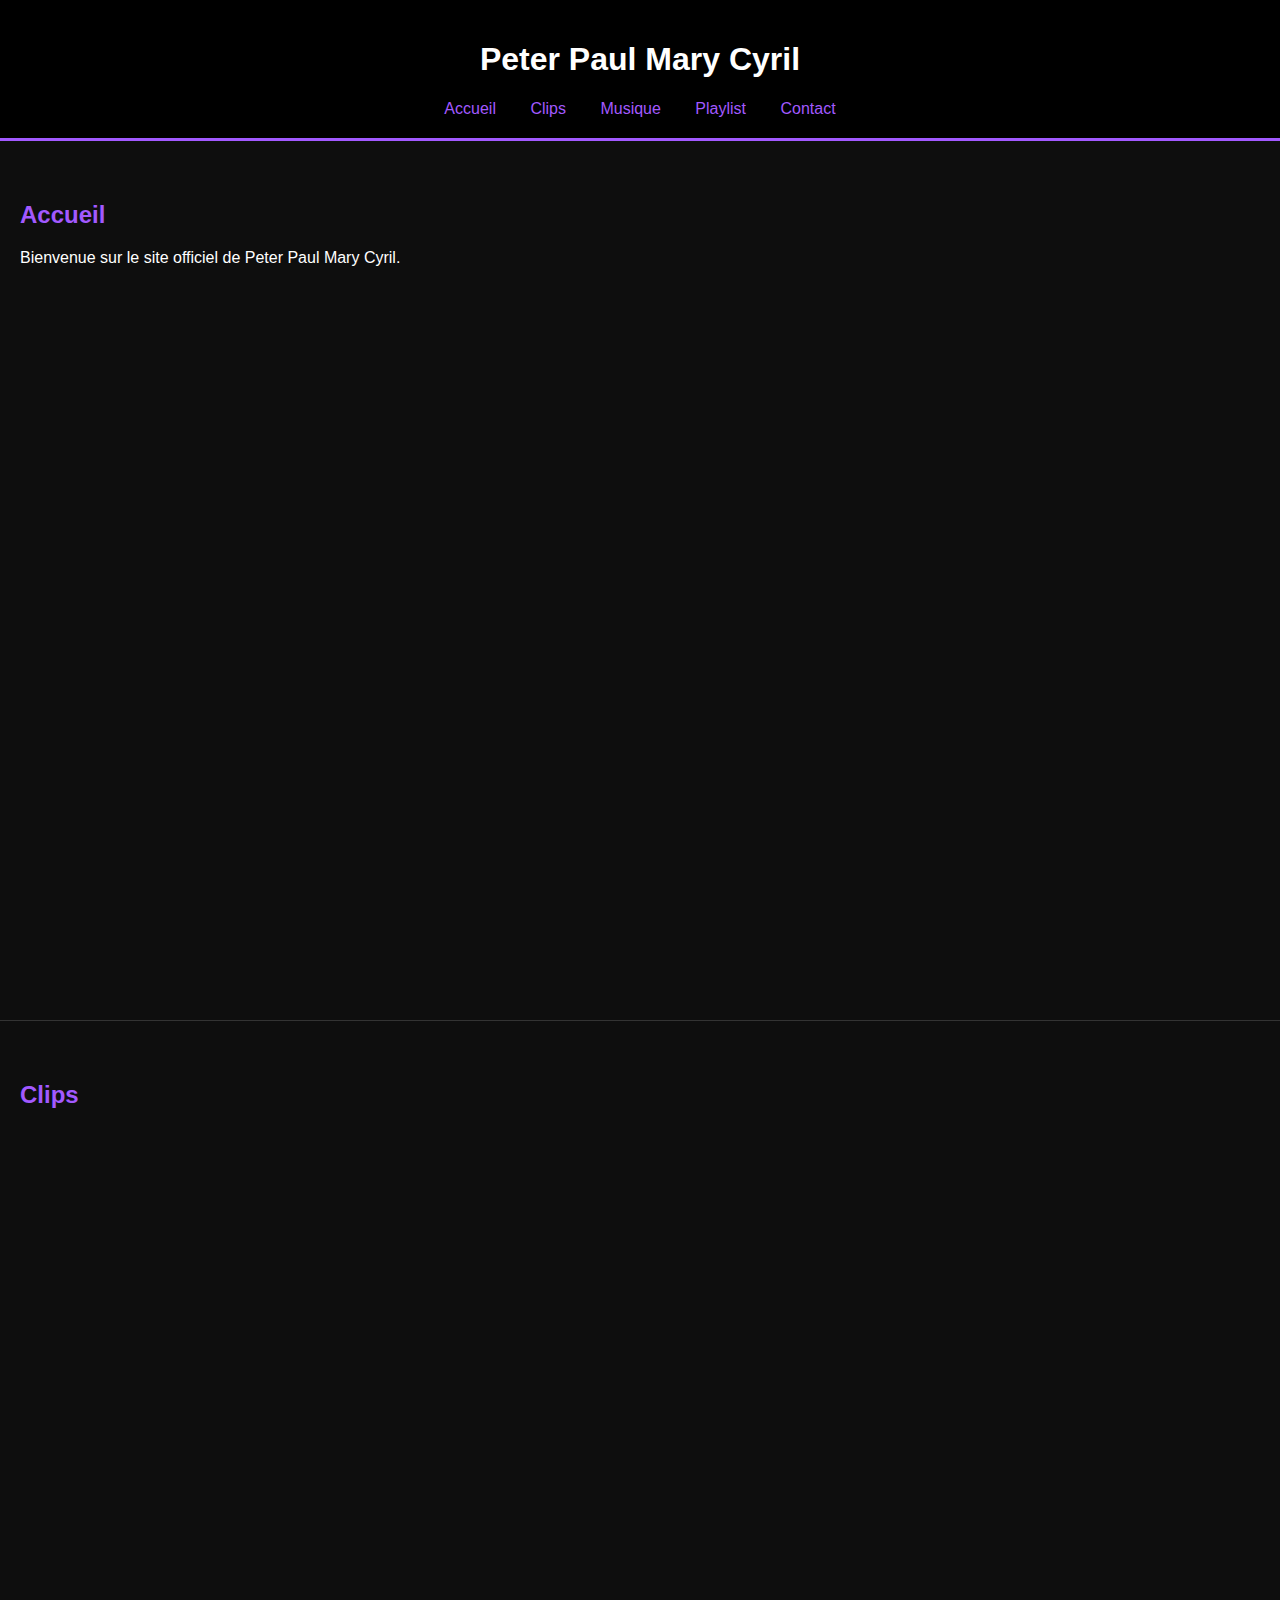
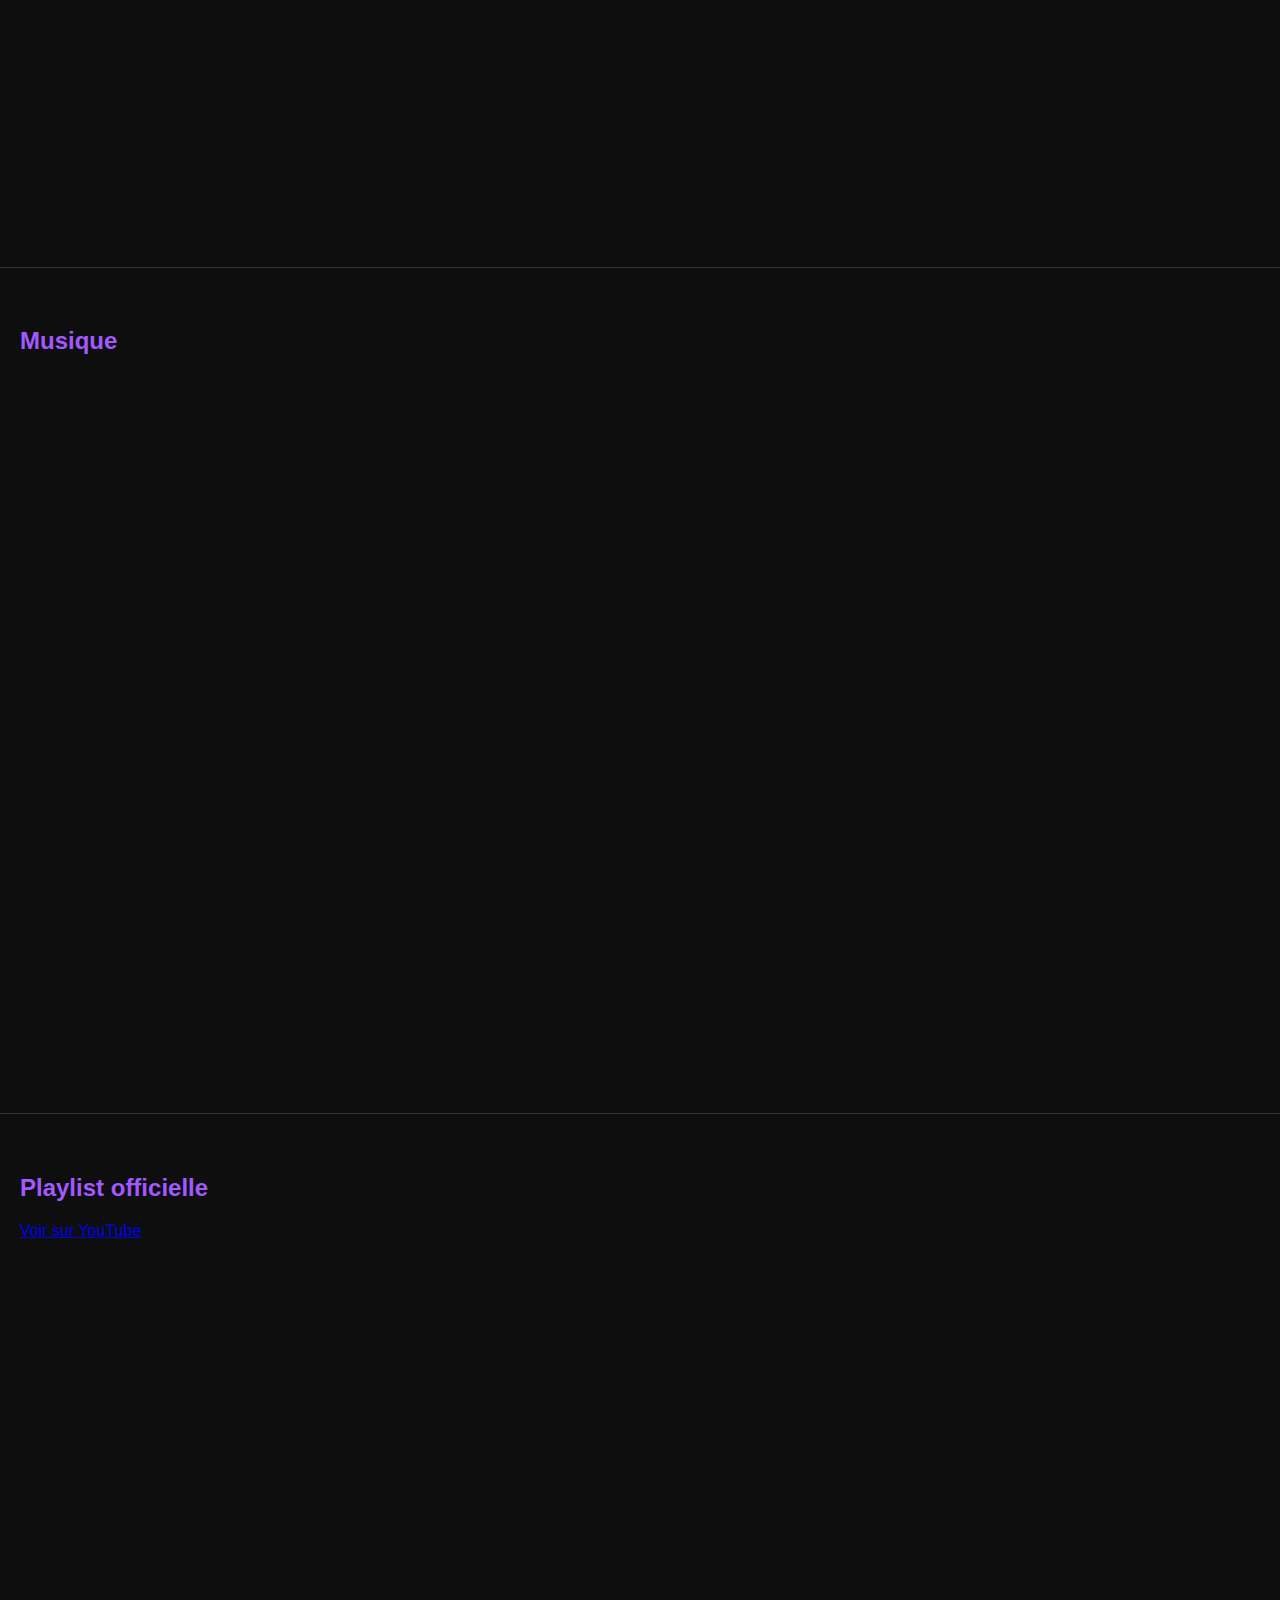
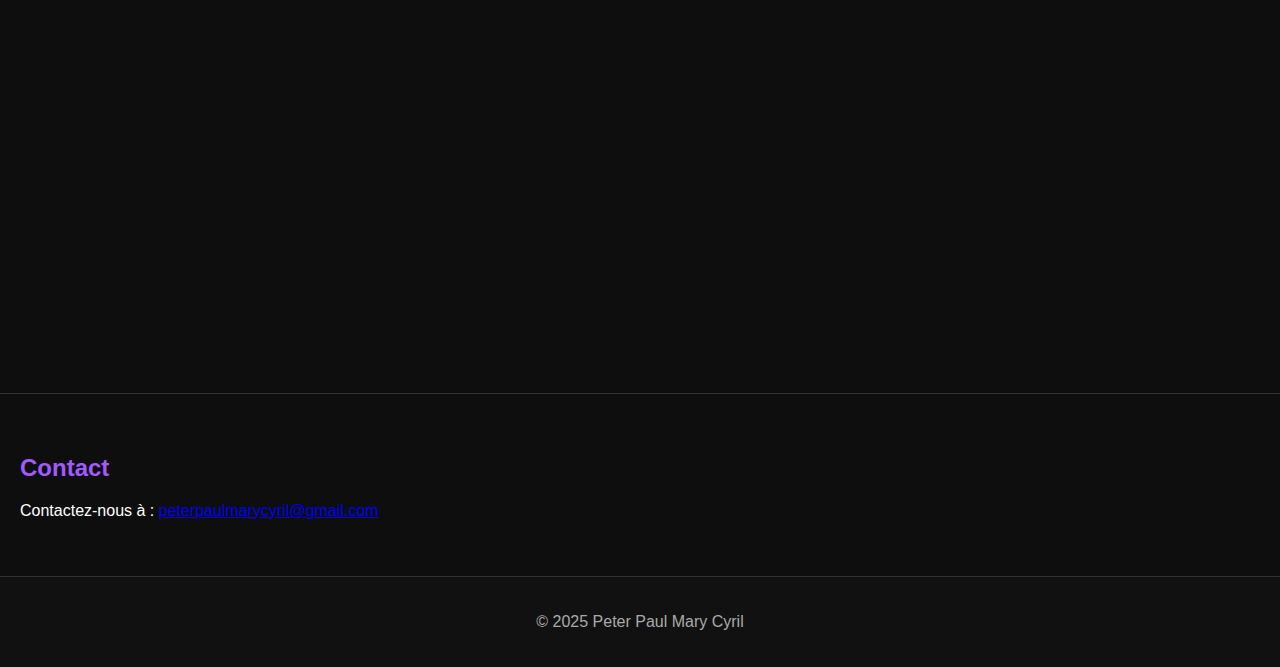
<file: index 16.html>
<!DOCTYPE html>

<html lang="fr">
<head>
<meta charset="utf-8"/>
<meta content="width=device-width, initial-scale=1" name="viewport"/>
<title>Peter Paul Mary Cyril</title>
<link href="style.css" rel="stylesheet"/>
</head>
<body>
<header>
<h1>Peter Paul Mary Cyril</h1>
<nav>
<a href="#accueil">Accueil</a>
<a href="#clips">Clips</a>
<a href="#musique">Musique</a>
<a href="#playlist">Playlist</a>
<a href="#contact">Contact</a>
</nav>
</header>
<section id="accueil">
<h2>Accueil</h2>
<p>Bienvenue sur le site officiel de Peter Paul Mary Cyril.</p>
<div class="video-container">
<iframe allowfullscreen="" frameborder="0" src="https://www.youtube.com/embed/G7d69SjBlT0"></iframe>
</div>
</section>
<section id="clips">
<h2>Clips</h2>
<div class="video-container">
<iframe allowfullscreen="" frameborder="0" src="https://www.youtube.com/embed/552jSVgbC44"></iframe>
</div>
</section>

<section id="musique">
<h2>Musique</h2>
<div class="video-container">
<iframe allow="accelerometer; autoplay; encrypted-media; gyroscope; picture-in-picture" allowfullscreen="" frameborder="0" src="https://www.youtube.com/embed/96izErC7r1c?rel=0&amp;modestbranding=1" title="Enfants du monde – Peter Paul Mary Cyril">
</iframe>
</div>
</section>

<section id="playlist">
<h2>Playlist officielle</h2>
<p><a class="yt-button" href="https://youtube.com/playlist?list=PLlwDs-gjias4Pqx-XJlVI9arp4NWJQQop" target="_blank">Voir sur YouTube</a></p>
<div class="video-container">
<iframe allow="accelerometer; autoplay; clipboard-write; encrypted-media; gyroscope; picture-in-picture" allowfullscreen="" frameborder="0" src="https://www.youtube.com/embed/videoseries?list=PLlwDs-gjias4Pqx-XJlVI9arp4NWJQQop">
</iframe>
</div>
</section>
<section id="contact">
<h2>Contact</h2>
<p>Contactez-nous à : <a href="mailto:peterpaulmarycyril@gmail.com">peterpaulmarycyril@gmail.com</a></p>
</section>
<footer>
<p>© 2025 Peter Paul Mary Cyril</p>
</footer>
</body>
</html>
</file>
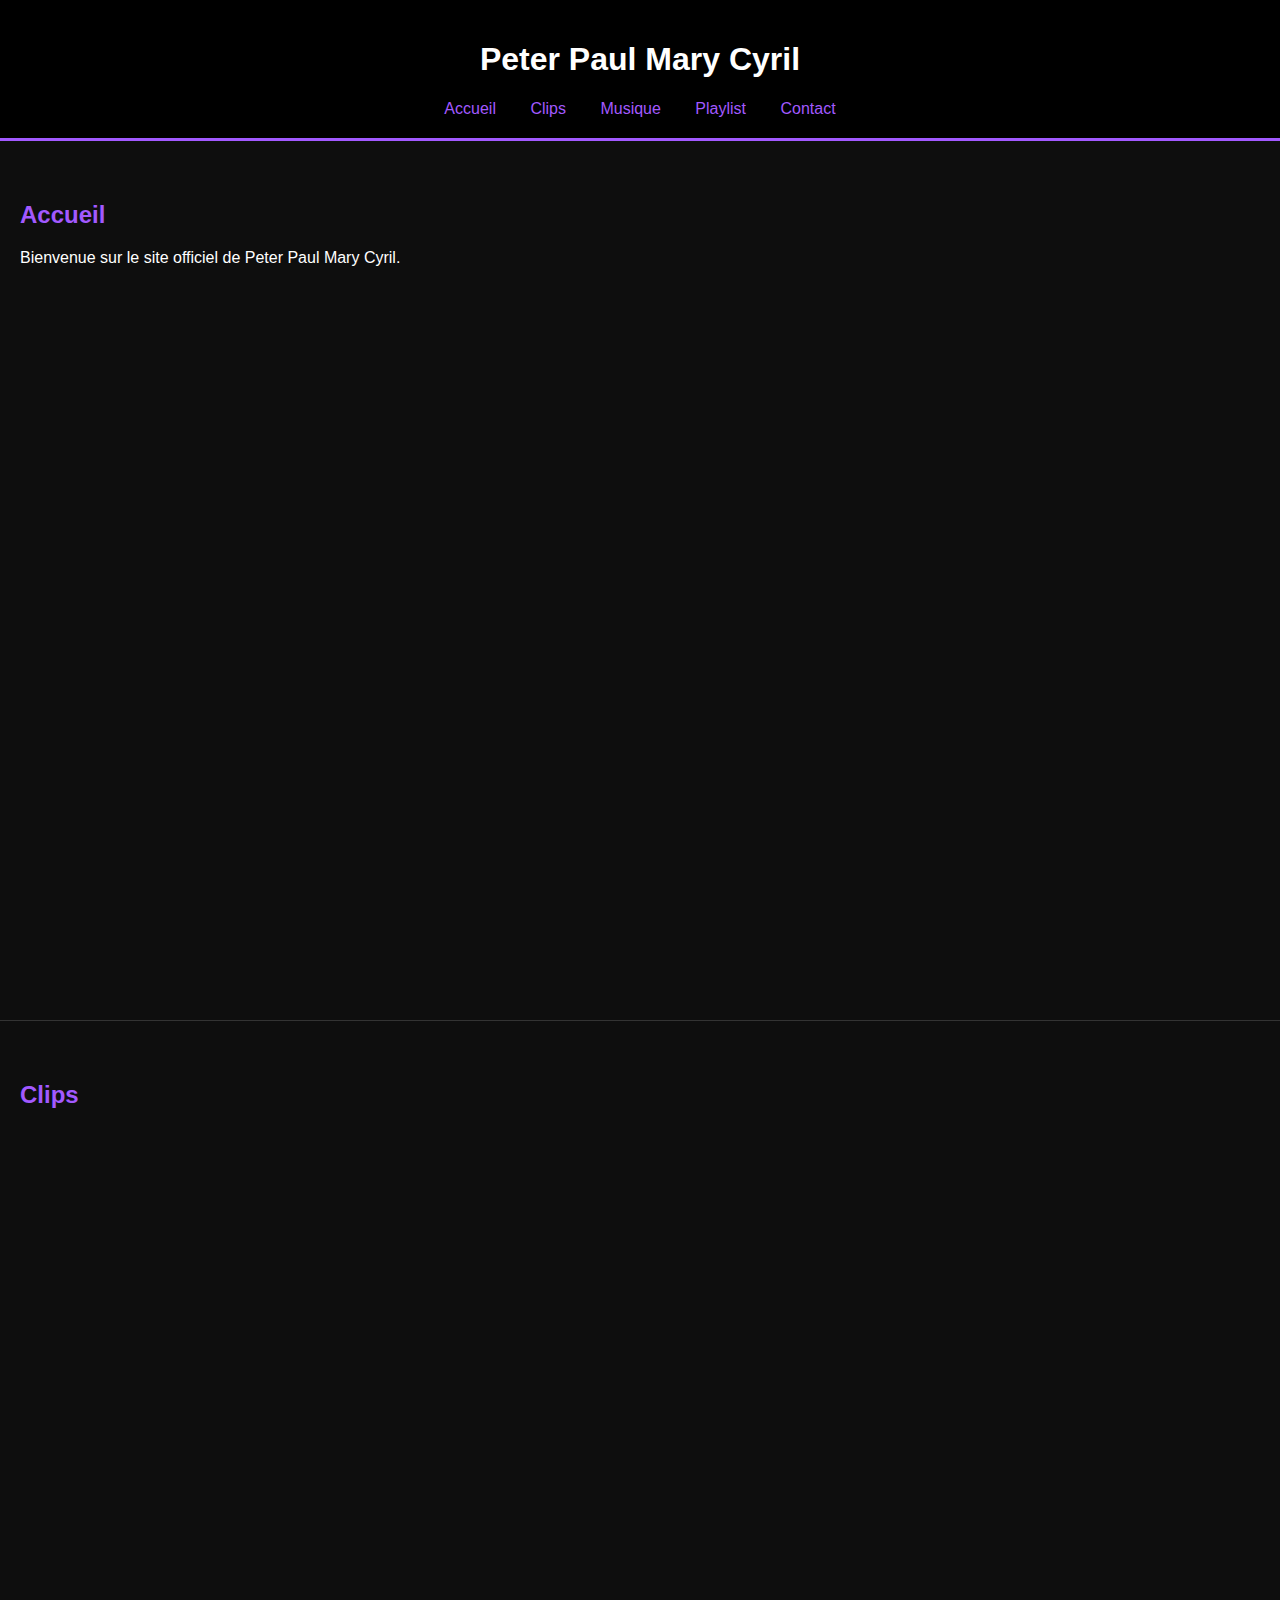
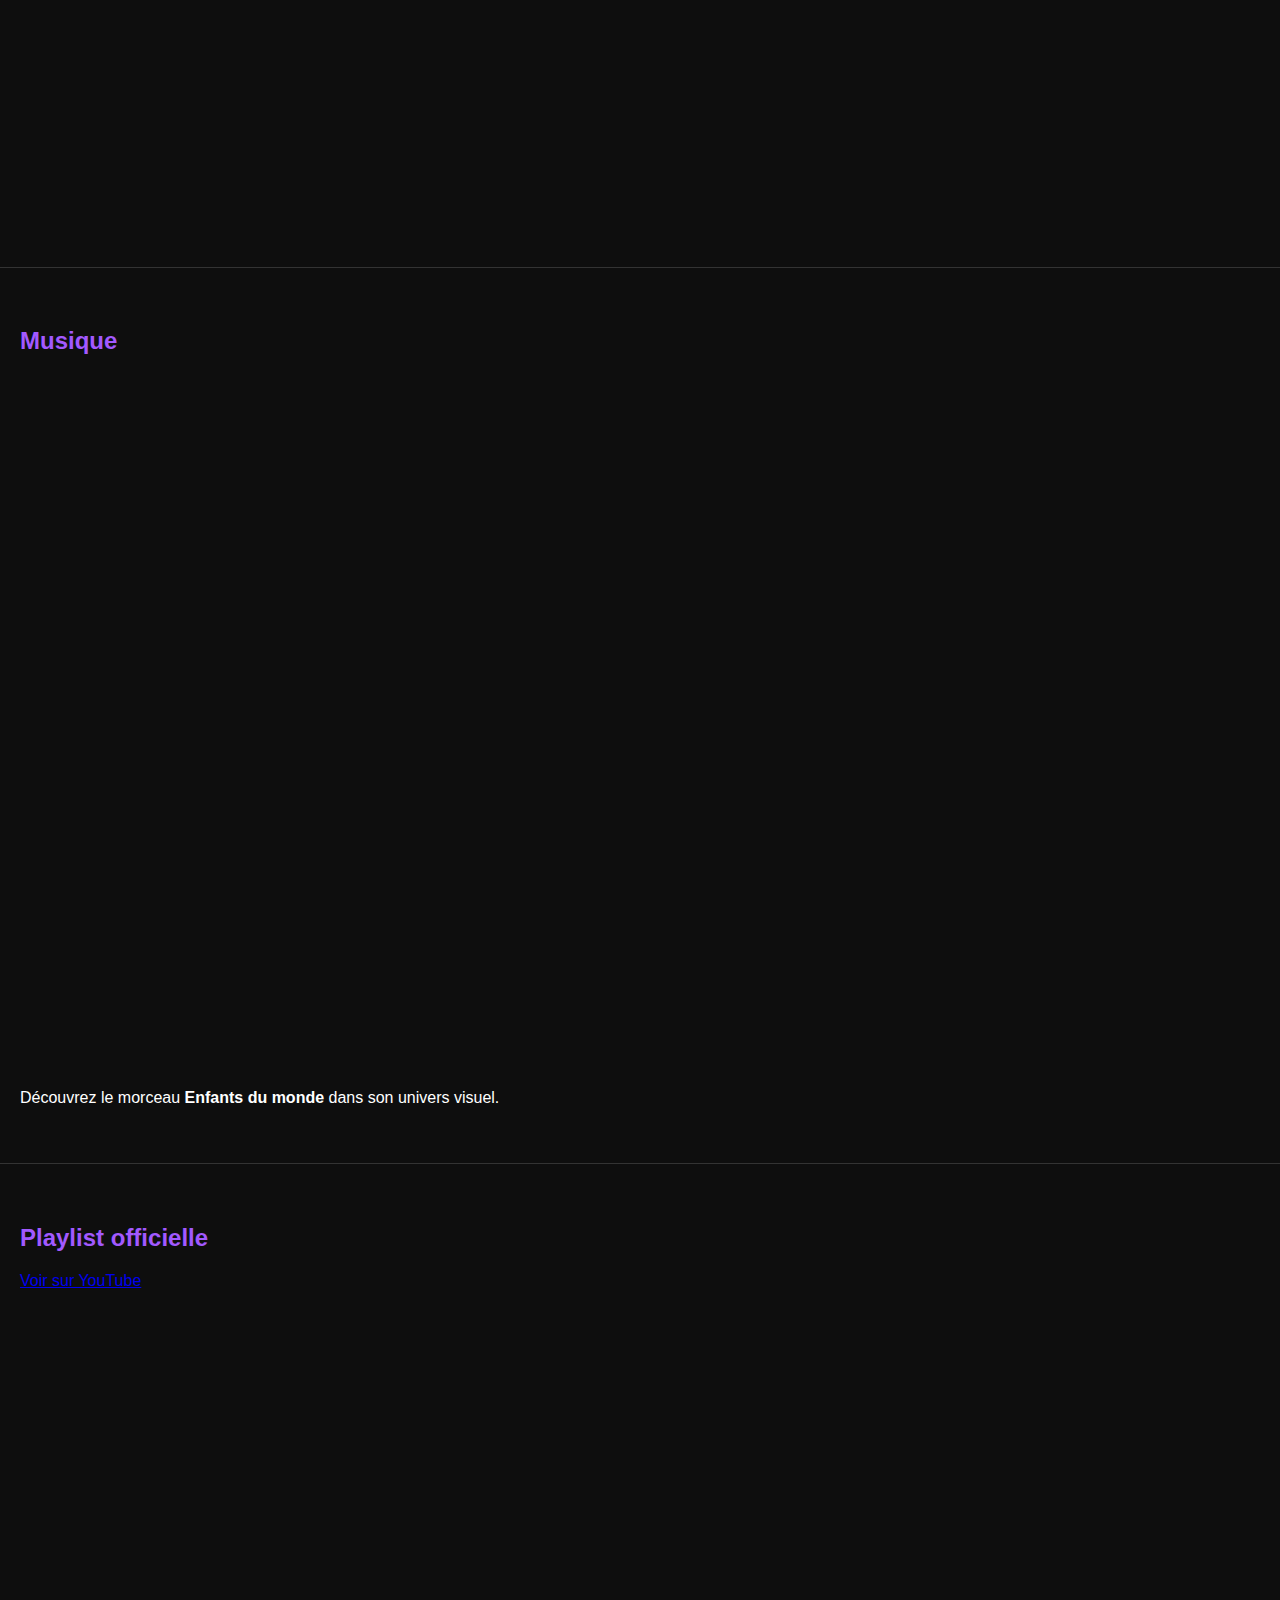
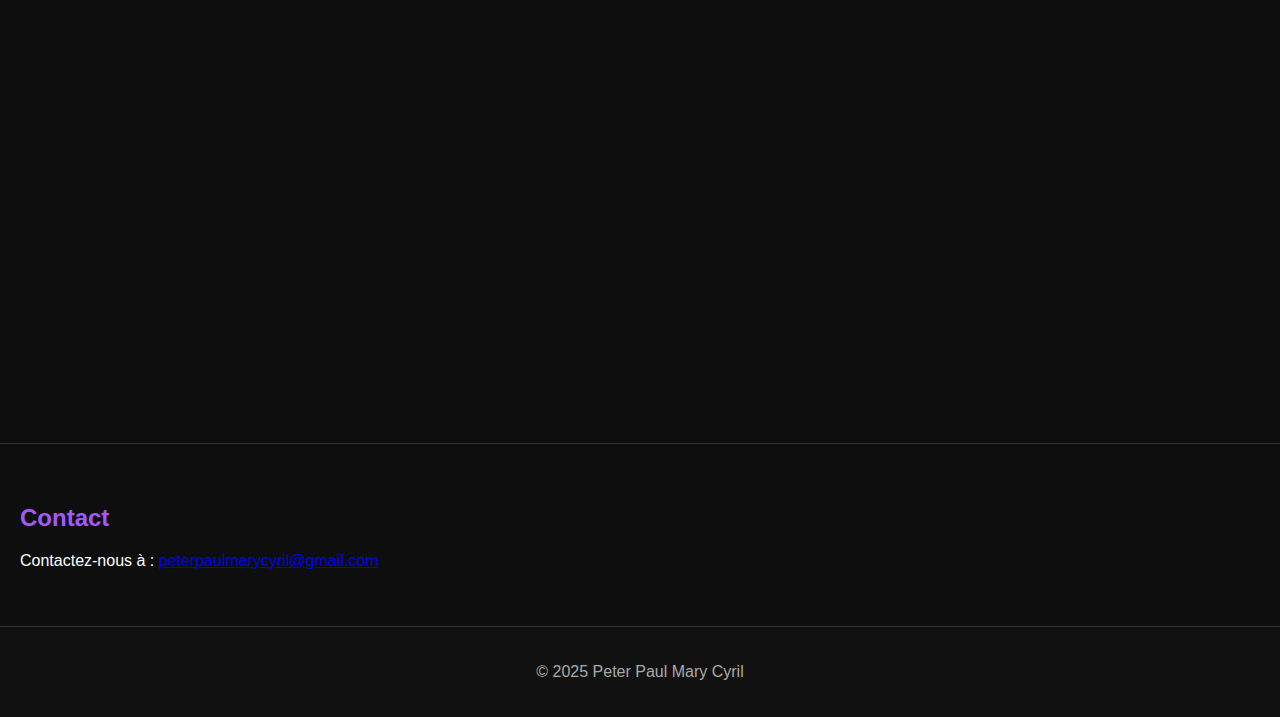
<file: index 17.html>
<!DOCTYPE html>

<html lang="fr">
<head>
<meta charset="utf-8"/>
<meta content="width=device-width, initial-scale=1" name="viewport"/>
<title>Peter Paul Mary Cyril</title>
<link href="style.css" rel="stylesheet"/>
</head>
<body>
<header>
<h1>Peter Paul Mary Cyril</h1>
<nav>
<a href="#accueil">Accueil</a>
<a href="#clips">Clips</a>
<a href="#musique">Musique</a>
<a href="#playlist">Playlist</a>
<a href="#contact">Contact</a>
</nav>
</header>
<section id="accueil">
<h2>Accueil</h2>
<p>Bienvenue sur le site officiel de Peter Paul Mary Cyril.</p>
<div class="video-container">
<iframe allowfullscreen="" frameborder="0" src="https://www.youtube.com/embed/G7d69SjBlT0"></iframe>
</div>
</section>
<section id="clips">
<h2>Clips</h2>
<div class="video-container">
<iframe allowfullscreen="" frameborder="0" src="https://www.youtube.com/embed/552jSVgbC44"></iframe>
</div>
</section>

<section id="musique">
<h2>Musique</h2>
<div class="video-container">
<iframe allow="accelerometer; autoplay; encrypted-media; gyroscope; picture-in-picture" allowfullscreen="" frameborder="0" src="https://www.youtube.com/embed/96izErC7r1c?rel=0&amp;modestbranding=1" title="Enfants du monde – Peter Paul Mary Cyril">
</iframe>
</div>
<p>Découvrez le morceau <strong>Enfants du monde</strong> dans son univers visuel.</p>
</section>

<section id="playlist">
<h2>Playlist officielle</h2>
<p><a class="yt-button" href="https://youtube.com/playlist?list=PLlwDs-gjias4Pqx-XJlVI9arp4NWJQQop" target="_blank">Voir sur YouTube</a></p>
<div class="video-container">
<iframe allow="accelerometer; autoplay; clipboard-write; encrypted-media; gyroscope; picture-in-picture" allowfullscreen="" frameborder="0" src="https://www.youtube.com/embed/videoseries?list=PLlwDs-gjias4Pqx-XJlVI9arp4NWJQQop">
</iframe>
</div>
</section>
<section id="contact">
<h2>Contact</h2>
<p>Contactez-nous à : <a href="mailto:peterpaulmarycyril@gmail.com">peterpaulmarycyril@gmail.com</a></p>
</section>
<footer>
<p>© 2025 Peter Paul Mary Cyril</p>
</footer>
</body>
</html>
</file>
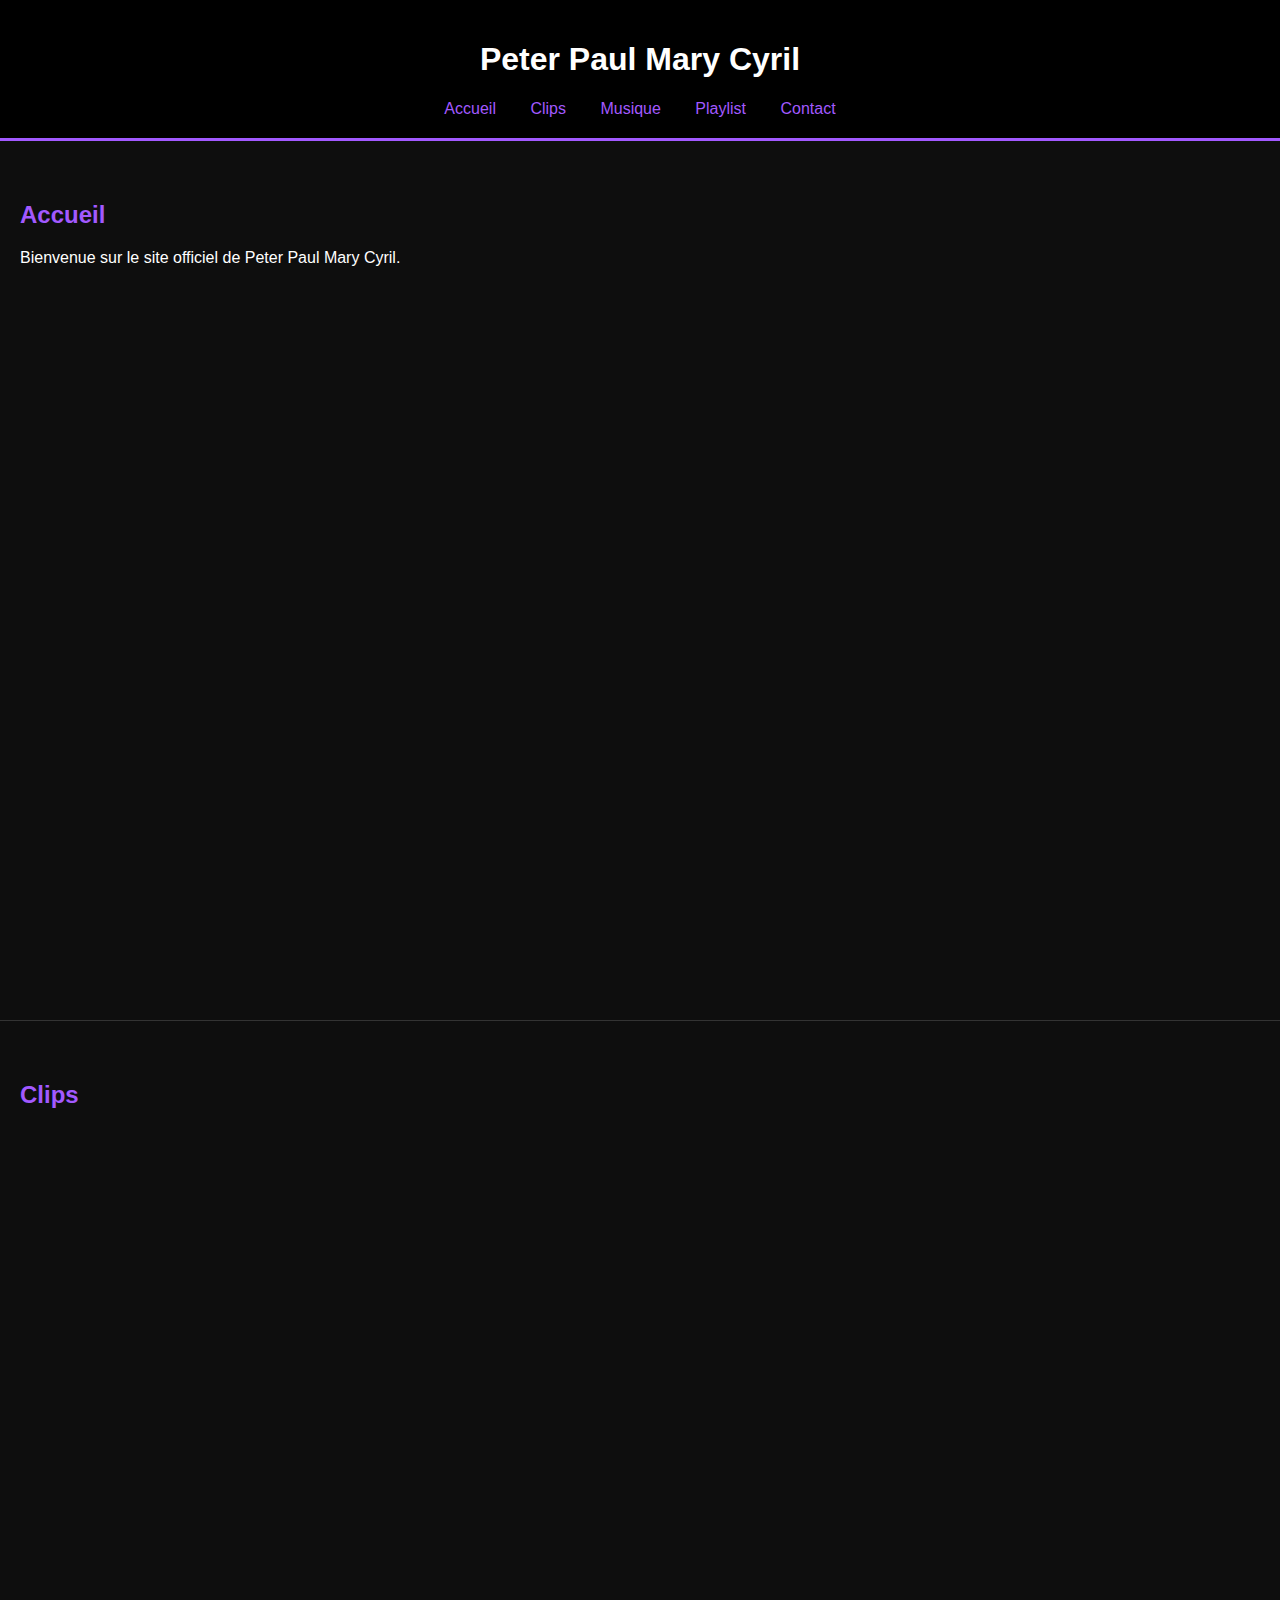
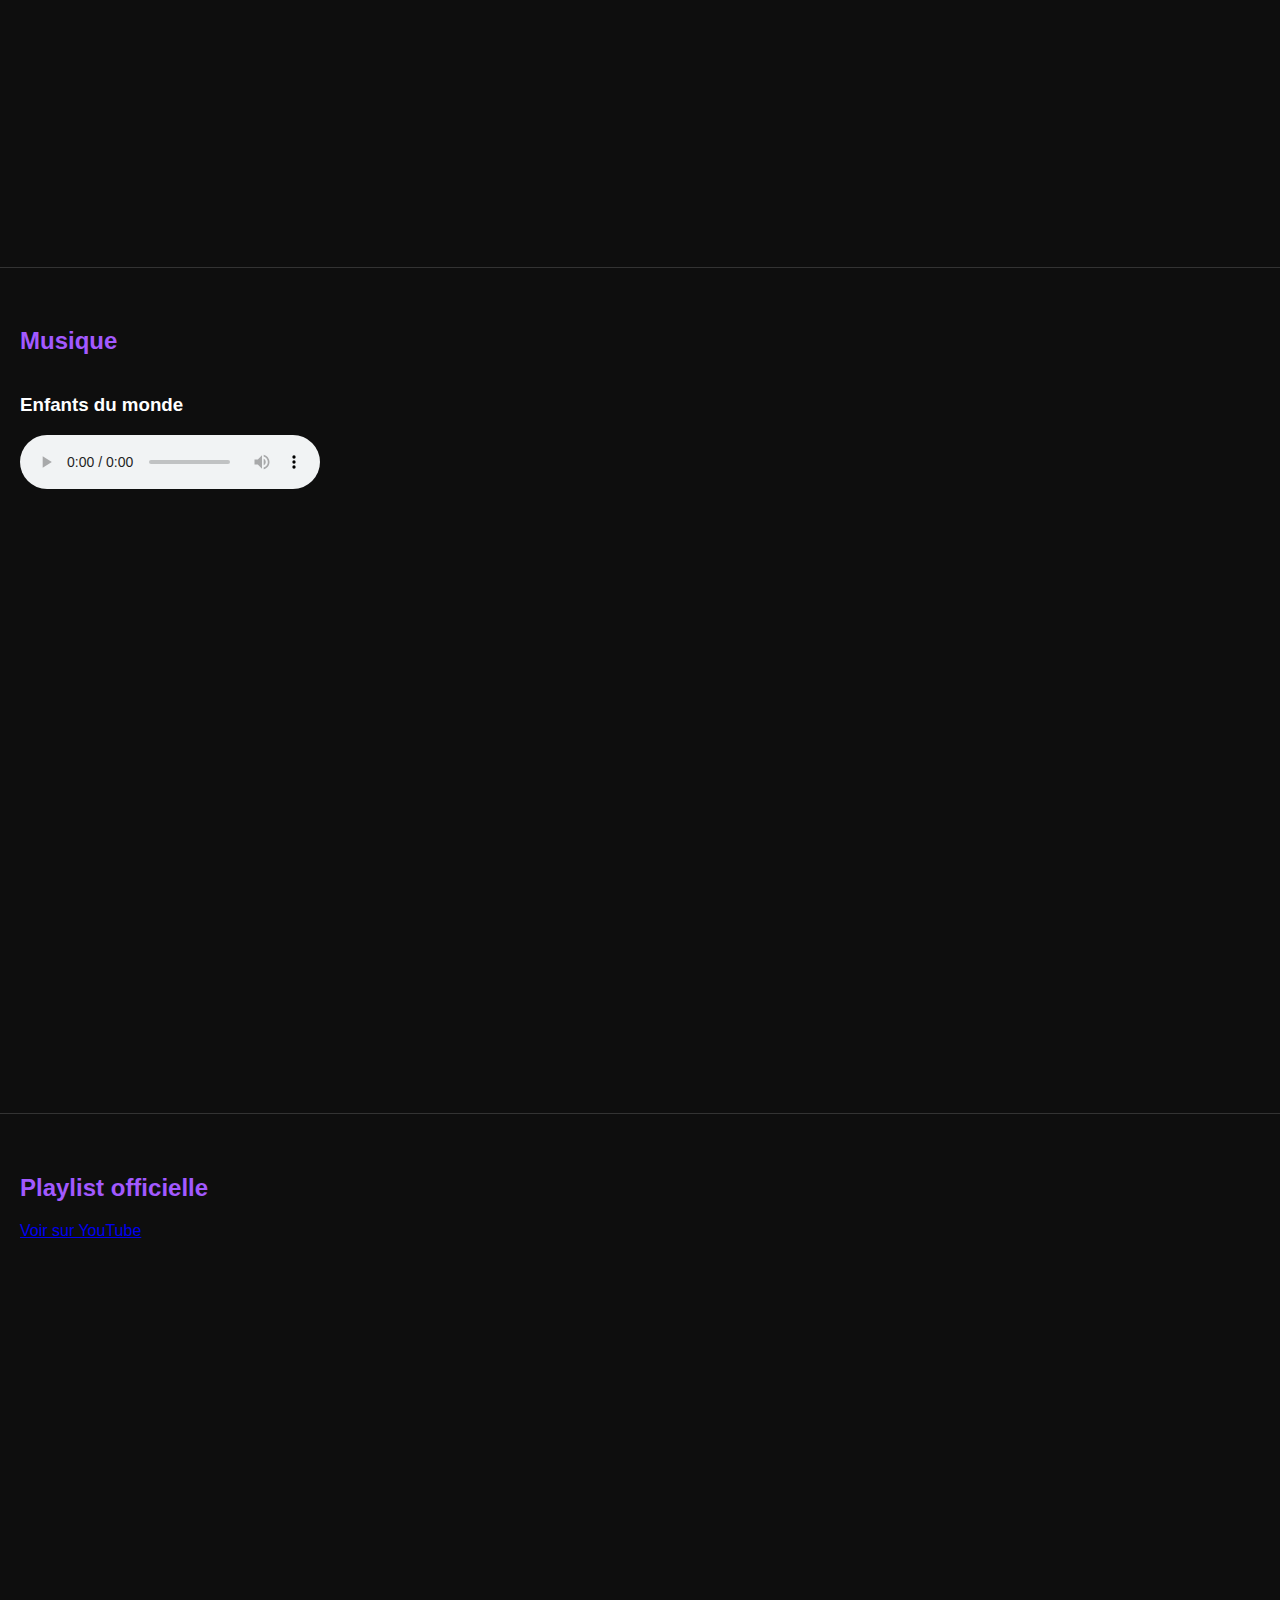
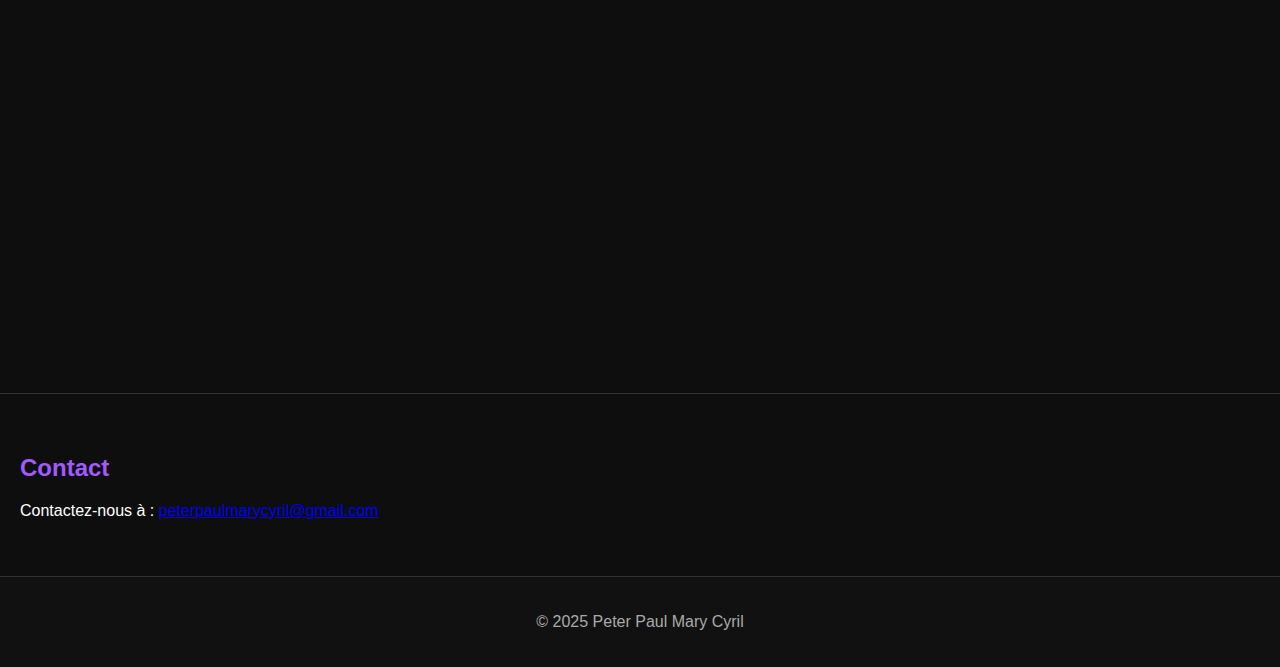
<file: index 5.html>
<!DOCTYPE html>
<html lang="fr">
<head>
  <meta charset="UTF-8" />
  <meta name="viewport" content="width=device-width, initial-scale=1" />
  <title>Peter Paul Mary Cyril</title>
  <link rel="stylesheet" href="style.css" />
</head>
<body>
  <header>
    <h1>Peter Paul Mary Cyril</h1>
    <nav>
      <a href="#accueil">Accueil</a>
      <a href="#clips">Clips</a>
      <a href="#musique">Musique</a>
      <a href="#playlist">Playlist</a>
      <a href="#contact">Contact</a>
    </nav>
  </header>

  <section id="accueil">
    <h2>Accueil</h2>
    <p>Bienvenue sur le site officiel de Peter Paul Mary Cyril.</p>
    <div class="video-container">
      <iframe src="https://www.youtube.com/embed/G7d69SjBlT0" frameborder="0" allowfullscreen></iframe>
    </div>
  </section>

  <section id="clips">
    <h2>Clips</h2>
    <div class="video-container">
      <iframe src="https://www.youtube.com/embed/552jSVgbC44" frameborder="0" allowfullscreen></iframe>
    </div>
  </section>

  <section id="musique">
    <h2>Musique</h2>
    <div class="audio-container">
      <h3>Enfants du monde</h3>
      <audio controls src="https://peterpaulmarycyril.github.io/audio/enfants_du_monde.mp3"></audio>
    </div>
  </section>

  <section id="playlist">
    <h2>Playlist officielle</h2>
    <p><a class="yt-button" href="https://youtube.com/playlist?list=PLlwDs-gjias4Pqx-XJlVI9arp4NWJQQop" target="_blank">Voir sur YouTube</a></p>
    <div class="video-container">
      <iframe 
        src="https://www.youtube.com/embed/videoseries?list=PLlwDs-gjias4Pqx-XJlVI9arp4NWJQQop" 
        frameborder="0" 
        allow="accelerometer; autoplay; clipboard-write; encrypted-media; gyroscope; picture-in-picture" 
        allowfullscreen>
      </iframe>
    </div>
  </section>

  <section id="contact">
    <h2>Contact</h2>
    <p>Contactez-nous à : <a href="mailto:peterpaulmarycyril@gmail.com">peterpaulmarycyril@gmail.com</a></p>
  </section>

  <footer>
    <p>© 2025 Peter Paul Mary Cyril</p>
  </footer>
</body>
</html>
</file>
<file: style.css>
body {
  font-family: Arial, sans-serif;
  margin: 0;
  background: #0e0e0e;
  color: white;
}

header {
  background: black;
  padding: 20px;
  text-align: center;
  border-bottom: 3px solid #a259ff;
}

nav a {
  color: #a259ff;
  margin: 0 15px;
  text-decoration: none;
}

section {
  padding: 40px 20px;
  border-bottom: 1px solid #333;
}

h2 {
  color: #a259ff;
}

.video-container, .audio-container {
  position: relative;
  padding-bottom: 56.25%;
  height: 0;
  overflow: hidden;
}

.video-container iframe, .audio-container iframe {
  position: absolute;
  top: 0;
  left: 0;
  width: 100%;
  height: 100%;
}

footer {
  background: #111;
  color: #aaa;
  text-align: center;
  padding: 20px;
}
</file>
